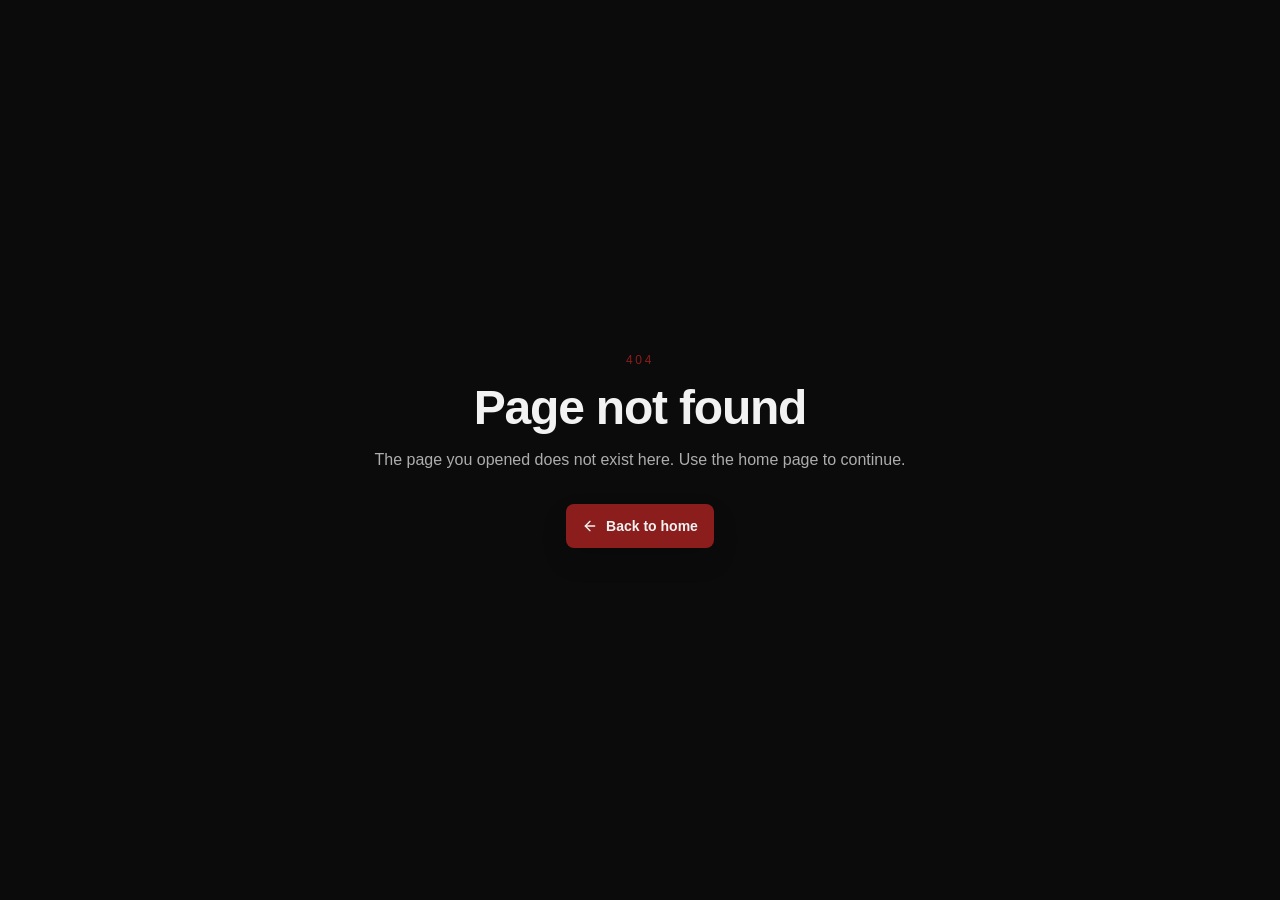
<file: index.html>
<!doctype html>
<html lang="en">
  <head>
    <meta charset="UTF-8" />
    <meta name="viewport" content="width=device-width, initial-scale=1.0" />
    <title>YouTube Thumbnail Design Portfolio | Velimir Paleksi&#263;</title>
    <meta
      name="description"
      content="YouTube thumbnail design portfolio by Velimir Paleksi&#263;. Thumbnail concepts, redesigns, documentary thumbnails, gaming thumbnails, and creator visuals."
    />
    <meta name="author" content="Velimir Paleksi&#263;" />
    <meta name="creator" content="Velimir Paleksi&#263;" />
    <meta name="publisher" content="Velimir Paleksi&#263;" />
    <meta name="referrer" content="strict-origin-when-cross-origin" />
    <meta name="robots" content="index,follow,max-image-preview:large" />
    <meta name="googlebot" content="index,follow,max-image-preview:large" />
    <link rel="canonical" href="https://thumbnails.velimirpaleksic.com/" />
    <meta name="theme-color" content="#0B0B0B" />
    <meta name="color-scheme" content="dark" />

    <meta property="og:title" content="YouTube Thumbnail Design Portfolio | Velimir Paleksi&#263;" />
    <meta
      property="og:description"
      content="YouTube thumbnail design portfolio by Velimir Paleksi&#263;. Thumbnail concepts, redesigns, documentary thumbnails, gaming thumbnails, and creator visuals."
    />
    <meta property="og:type" content="website" />
    <meta property="og:url" content="https://thumbnails.velimirpaleksic.com/" />
    <meta property="og:site_name" content="Velimir Paleksi&#263; Thumbnail Design" />
    <meta property="og:locale" content="en_US" />
    <meta property="og:image" content="https://thumbnails.velimirpaleksic.com/og-image.png" />
    <meta property="og:image:secure_url" content="https://thumbnails.velimirpaleksic.com/og-image.png" />
    <meta property="og:image:type" content="image/png" />
    <meta property="og:image:width" content="1200" />
    <meta property="og:image:height" content="630" />
    <meta property="og:image:alt" content="YouTube thumbnail design portfolio preview by Velimir Paleksi&#263;" />

    <meta name="twitter:card" content="summary_large_image" />
    <meta name="twitter:title" content="YouTube Thumbnail Design Portfolio | Velimir Paleksi&#263;" />
    <meta
      name="twitter:description"
      content="YouTube thumbnail design portfolio by Velimir Paleksi&#263;. Thumbnail concepts, redesigns, documentary thumbnails, gaming thumbnails, and creator visuals."
    />
    <link rel="me" href="https://velimirpaleksic.com/" />
    <link rel="me" href="https://github.com/velimirpaleksic" />
    <link rel="me" href="https://www.instagram.com/velimirpaleksic/" />
    <link rel="me" href="https://instagram.com/paleksic_thumbs" />
    <link rel="me" href="https://x.com/VelimirPaleksic" />
    <meta name="twitter:site" content="@velimirpaleksic" />
    <meta name="twitter:creator" content="@velimirpaleksic" />
    <meta name="twitter:image" content="https://thumbnails.velimirpaleksic.com/og-image.png" />
    <meta name="twitter:image:alt" content="YouTube thumbnail design portfolio preview by Velimir Paleksi&#263;" />

    <script type="application/ld+json">
      {
        "@context": "https://schema.org",
        "@graph": [
          {
            "@type": "WebSite",
            "@id": "https://thumbnails.velimirpaleksic.com/#website",
            "url": "https://thumbnails.velimirpaleksic.com/",
            "name": "Velimir Paleksić Thumbnail Design",
            "alternateName": ["Velimir Paleksic Thumbnail Design", "Paleksić Thumbnail Design"],
            "description": "YouTube thumbnail design portfolio by Velimir Paleksić. Thumbnail concepts, redesigns, documentary thumbnails, gaming thumbnails, and creator visuals.",
            "inLanguage": "en",
            "publisher": { "@id": "https://velimirpaleksic.com/#person" }
          },
          {
            "@type": "CollectionPage",
            "@id": "https://thumbnails.velimirpaleksic.com/#page",
            "url": "https://thumbnails.velimirpaleksic.com/",
            "name": "YouTube Thumbnail Design Portfolio | Velimir Paleksić",
            "description": "YouTube thumbnail design portfolio by Velimir Paleksić. Thumbnail concepts, redesigns, documentary thumbnails, gaming thumbnails, and creator visuals.",
            "isPartOf": { "@id": "https://thumbnails.velimirpaleksic.com/#website" },
            "about": { "@id": "https://thumbnails.velimirpaleksic.com/#service" },
            "primaryImageOfPage": { "@id": "https://thumbnails.velimirpaleksic.com/#primaryimage" }
          },
          {
            "@type": "ImageObject",
            "@id": "https://thumbnails.velimirpaleksic.com/#primaryimage",
            "url": "https://thumbnails.velimirpaleksic.com/og-image.png",
            "contentUrl": "https://thumbnails.velimirpaleksic.com/og-image.png",
            "caption": "YouTube thumbnail design portfolio preview by Velimir Paleksić"
          },
          {
            "@type": "Person",
            "@id": "https://velimirpaleksic.com/#person",
            "name": "Velimir Paleksić",
            "alternateName": ["Velimir Paleksic", "Paleksić", "Paleksic", "VP"],
            "givenName": "Velimir",
            "familyName": "Paleksić",
            "description": "Velimir Paleksić is a thumbnail designer, graphic designer, and web developer.",
            "url": "https://velimirpaleksic.com/",
            "email": "contact@velimirpaleksic.com",
            "knowsAbout": [
              "YouTube thumbnail design",
              "thumbnail redesigns",
              "documentary thumbnails",
              "gaming thumbnails",
              "creator visuals"
            ],
            "sameAs": [
              "https://github.com/velimirpaleksic",
              "https://ytjobs.co/talent/profile/516586",
              "https://www.instagram.com/velimirpaleksic/",
              "https://instagram.com/paleksic_thumbs",
              "https://x.com/VelimirPaleksic",
              "https://design.velimirpaleksic.com/",
              "https://thumbnails.velimirpaleksic.com/",
              "https://dev.velimirpaleksic.com/"
            ],
            "mainEntityOfPage": { "@id": "https://velimirpaleksic.com/#profile" }
          },
          {
            "@type": "ProfessionalService",
            "@id": "https://thumbnails.velimirpaleksic.com/#service",
            "name": "YouTube thumbnail design by Velimir Paleksić",
            "url": "https://thumbnails.velimirpaleksic.com/",
            "description": "Thumbnail concepts and redesigns for creators who need stronger contrast, clearer ideas, and better scroll recognition.",
            "provider": { "@id": "https://velimirpaleksic.com/#person" },
            "areaServed": "Worldwide",
            "serviceType": [
              "YouTube thumbnail design",
              "Thumbnail redesigns",
              "Documentary thumbnails",
              "Gaming thumbnails",
              "Creator visuals"
            ]
          }
        ]
      }
    </script>

    <link rel="apple-touch-icon" href="/apple-touch-icon.png" />
    <link rel="manifest" href="/site.webmanifest" />
    <link rel="icon" type="image/x-icon" href="/favicon.ico?v=vp-network" />
    <script type="module" crossorigin src="/assets/index-C-G33NVd.js"></script>
    <link rel="stylesheet" crossorigin href="/assets/index-CF12Humx.css">
  </head>

  <body>
    <noscript>
      <main>
        <h1>Velimir Paleksi&#263; Thumbnail Design</h1>
        <p>YouTube thumbnail concepts, redesigns, documentary thumbnails, gaming thumbnails, and creator visuals by Velimir Paleksi&#263;.</p>
        <nav aria-label="Velimir Paleksi&#263; portfolio hubs">
          <a href="https://velimirpaleksic.com/">Main portfolio</a>
          <a href="https://design.velimirpaleksic.com/">Graphic design portfolio</a>
          <a href="https://dev.velimirpaleksic.com/">Website design portfolio</a>
        </nav>
      </main>
    </noscript>
    <div id="root"></div>
  </body>
</html>
</file>
<file: assets/index-CF12Humx.css>
*,:before,:after{--tw-border-spacing-x: 0;--tw-border-spacing-y: 0;--tw-translate-x: 0;--tw-translate-y: 0;--tw-rotate: 0;--tw-skew-x: 0;--tw-skew-y: 0;--tw-scale-x: 1;--tw-scale-y: 1;--tw-pan-x: ;--tw-pan-y: ;--tw-pinch-zoom: ;--tw-scroll-snap-strictness: proximity;--tw-gradient-from-position: ;--tw-gradient-via-position: ;--tw-gradient-to-position: ;--tw-ordinal: ;--tw-slashed-zero: ;--tw-numeric-figure: ;--tw-numeric-spacing: ;--tw-numeric-fraction: ;--tw-ring-inset: ;--tw-ring-offset-width: 0px;--tw-ring-offset-color: #fff;--tw-ring-color: rgb(59 130 246 / .5);--tw-ring-offset-shadow: 0 0 #0000;--tw-ring-shadow: 0 0 #0000;--tw-shadow: 0 0 #0000;--tw-shadow-colored: 0 0 #0000;--tw-blur: ;--tw-brightness: ;--tw-contrast: ;--tw-grayscale: ;--tw-hue-rotate: ;--tw-invert: ;--tw-saturate: ;--tw-sepia: ;--tw-drop-shadow: ;--tw-backdrop-blur: ;--tw-backdrop-brightness: ;--tw-backdrop-contrast: ;--tw-backdrop-grayscale: ;--tw-backdrop-hue-rotate: ;--tw-backdrop-invert: ;--tw-backdrop-opacity: ;--tw-backdrop-saturate: ;--tw-backdrop-sepia: ;--tw-contain-size: ;--tw-contain-layout: ;--tw-contain-paint: ;--tw-contain-style: }::backdrop{--tw-border-spacing-x: 0;--tw-border-spacing-y: 0;--tw-translate-x: 0;--tw-translate-y: 0;--tw-rotate: 0;--tw-skew-x: 0;--tw-skew-y: 0;--tw-scale-x: 1;--tw-scale-y: 1;--tw-pan-x: ;--tw-pan-y: ;--tw-pinch-zoom: ;--tw-scroll-snap-strictness: proximity;--tw-gradient-from-position: ;--tw-gradient-via-position: ;--tw-gradient-to-position: ;--tw-ordinal: ;--tw-slashed-zero: ;--tw-numeric-figure: ;--tw-numeric-spacing: ;--tw-numeric-fraction: ;--tw-ring-inset: ;--tw-ring-offset-width: 0px;--tw-ring-offset-color: #fff;--tw-ring-color: rgb(59 130 246 / .5);--tw-ring-offset-shadow: 0 0 #0000;--tw-ring-shadow: 0 0 #0000;--tw-shadow: 0 0 #0000;--tw-shadow-colored: 0 0 #0000;--tw-blur: ;--tw-brightness: ;--tw-contrast: ;--tw-grayscale: ;--tw-hue-rotate: ;--tw-invert: ;--tw-saturate: ;--tw-sepia: ;--tw-drop-shadow: ;--tw-backdrop-blur: ;--tw-backdrop-brightness: ;--tw-backdrop-contrast: ;--tw-backdrop-grayscale: ;--tw-backdrop-hue-rotate: ;--tw-backdrop-invert: ;--tw-backdrop-opacity: ;--tw-backdrop-saturate: ;--tw-backdrop-sepia: ;--tw-contain-size: ;--tw-contain-layout: ;--tw-contain-paint: ;--tw-contain-style: }*,:before,:after{box-sizing:border-box;border-width:0;border-style:solid;border-color:#e5e7eb}:before,:after{--tw-content: ""}html,:host{line-height:1.5;-webkit-text-size-adjust:100%;-moz-tab-size:4;-o-tab-size:4;tab-size:4;font-family:Inter,sans-serif;font-feature-settings:normal;font-variation-settings:normal;-webkit-tap-highlight-color:transparent}body{margin:0;line-height:inherit}hr{height:0;color:inherit;border-top-width:1px}abbr:where([title]){-webkit-text-decoration:underline dotted;text-decoration:underline dotted}h1,h2,h3,h4,h5,h6{font-size:inherit;font-weight:inherit}a{color:inherit;text-decoration:inherit}b,strong{font-weight:bolder}code,kbd,samp,pre{font-family:ui-monospace,SFMono-Regular,Menlo,Monaco,Consolas,Liberation Mono,Courier New,monospace;font-feature-settings:normal;font-variation-settings:normal;font-size:1em}small{font-size:80%}sub,sup{font-size:75%;line-height:0;position:relative;vertical-align:baseline}sub{bottom:-.25em}sup{top:-.5em}table{text-indent:0;border-color:inherit;border-collapse:collapse}button,input,optgroup,select,textarea{font-family:inherit;font-feature-settings:inherit;font-variation-settings:inherit;font-size:100%;font-weight:inherit;line-height:inherit;letter-spacing:inherit;color:inherit;margin:0;padding:0}button,select{text-transform:none}button,input:where([type=button]),input:where([type=reset]),input:where([type=submit]){-webkit-appearance:button;background-color:transparent;background-image:none}:-moz-focusring{outline:auto}:-moz-ui-invalid{box-shadow:none}progress{vertical-align:baseline}::-webkit-inner-spin-button,::-webkit-outer-spin-button{height:auto}[type=search]{-webkit-appearance:textfield;outline-offset:-2px}::-webkit-search-decoration{-webkit-appearance:none}::-webkit-file-upload-button{-webkit-appearance:button;font:inherit}summary{display:list-item}blockquote,dl,dd,h1,h2,h3,h4,h5,h6,hr,figure,p,pre{margin:0}fieldset{margin:0;padding:0}legend{padding:0}ol,ul,menu{list-style:none;margin:0;padding:0}dialog{padding:0}textarea{resize:vertical}input::-moz-placeholder,textarea::-moz-placeholder{opacity:1;color:#9ca3af}input::placeholder,textarea::placeholder{opacity:1;color:#9ca3af}button,[role=button]{cursor:pointer}:disabled{cursor:default}img,svg,video,canvas,audio,iframe,embed,object{display:block;vertical-align:middle}img,video{max-width:100%;height:auto}[hidden]:where(:not([hidden=until-found])){display:none}:root{--background: 0 0% 4.3%;--foreground: 0 0% 94.9%;--card: 0 0% 6.6%;--card-foreground: 0 0% 94.9%;--popover: 0 0% 6.6%;--popover-foreground: 0 0% 94.9%;--primary: 0 0% 94.9%;--primary-foreground: 0 0% 4.3%;--secondary: 0 0% 9.2%;--secondary-foreground: 0 0% 94.9%;--muted: 0 0% 12.6%;--muted-foreground: 0 0% 68%;--accent: 0 65% 33%;--accent-foreground: 0 0% 94.9%;--published: 150 65% 33%;--published-foreground: 150 72% 88%;--destructive: 0 84.2% 60.2%;--destructive-foreground: 0 0% 94.9%;--border: 0 0% 16.2%;--input: 0 0% 12.6%;--ring: 0 65% 33%;--radius: 1rem;--sidebar-background: 0 0% 4.3%;--sidebar-foreground: 0 0% 94.9%;--sidebar-primary: 0 65% 33%;--sidebar-primary-foreground: 0 0% 94.9%;--sidebar-accent: 0 0% 9.2%;--sidebar-accent-foreground: 0 0% 94.9%;--sidebar-border: 0 0% 16.2%;--sidebar-ring: 0 65% 33%;--ease-refined: ease-in-out;--ease-crisp: ease-in-out;--motion-micro: .2s;--motion-surface: .3s;--motion-media: .3s;--motion-panel: .32s}html{scroll-behavior:auto}section[id]{scroll-margin-top:5.5rem}*{border-color:hsl(var(--border))}body{background-color:hsl(var(--background));font-family:Inter,sans-serif;color:hsl(var(--foreground));-webkit-font-smoothing:antialiased;-moz-osx-font-smoothing:grayscale;text-wrap:pretty}h1,h2,h3,h4,h5,h6{font-family:Space Grotesk,sans-serif;text-wrap:balance}::-moz-selection{background:hsl(var(--accent) / .35);color:hsl(var(--foreground))}::selection{background:hsl(var(--accent) / .35);color:hsl(var(--foreground))}.container{width:100%;margin-right:auto;margin-left:auto;padding-right:1rem;padding-left:1rem}@media(min-width:1200px){.container{max-width:1200px}}.section-shell{padding-top:3rem;padding-bottom:3rem}@media(min-width:640px){.section-shell{padding-top:4rem;padding-bottom:4rem}}@media(min-width:1024px){.section-shell{padding-top:5rem;padding-bottom:5rem}}@media(min-width:1280px){.section-shell{padding-top:6rem;padding-bottom:6rem}}.section-shell-end{padding-top:2.5rem;padding-bottom:2rem}@media(min-width:640px){.section-shell-end{padding-top:3rem;padding-bottom:2.5rem}}@media(min-width:1024px){.section-shell-end{padding-top:3.5rem;padding-bottom:3rem}}.surface-card{border-radius:1.45rem;border-width:1px;border-color:#f2f2f214;background-color:#111;box-shadow:0 18px 45px #00000038}.surface-card-strong{border-radius:1.6rem;border-width:1px;border-color:#981b1e3d;background-color:#111;box-shadow:0 20px 48px #0000003d,inset 0 0 0 1px #981b1e0d}.premium-hover:hover .icon-box,.premium-hover:hover .icon-box-lg,.premium-hover:hover .icon-box-signal,.premium-hover:focus-within .icon-box,.premium-hover:focus-within .icon-box-lg,.premium-hover:focus-within .icon-box-signal{border-color:hsl(var(--accent) / .32);background-color:hsl(var(--secondary) / .8);color:hsl(var(--foreground));box-shadow:0 12px 24px #00000029}.media-zoom{transition-property:opacity;transition-duration:.3s;transition-timing-function:var(--ease-refined)}.premium-hover:hover .media-zoom,.premium-hover:focus-within .media-zoom{opacity:.96}.group:hover .link-arrow,.premium-hover:hover .link-arrow,.premium-hover:focus-within .link-arrow{color:hsl(var(--accent));opacity:1}.btn-primary{display:inline-flex;min-height:3rem;align-items:center;justify-content:center;gap:.5rem;border-radius:.75rem;background-color:hsl(var(--accent));padding:.75rem 1.25rem;text-align:center;font-size:.875rem;line-height:1.25rem;font-weight:500;color:hsl(var(--accent-foreground));transition-property:background-color,color,border-color,box-shadow;transition-duration:.3s;transition-timing-function:var(--ease-refined);box-shadow:0 12px 26px #00000024}.btn-primary:hover,.btn-primary:focus-visible{background-color:hsl(var(--accent) / .94);box-shadow:0 15px 30px #0000002e}.btn-secondary{display:inline-flex;min-height:3rem;align-items:center;justify-content:center;gap:.5rem;border-radius:.75rem;border-width:1px;padding:.75rem 1.25rem;text-align:center;font-size:.875rem;line-height:1.25rem;font-weight:500;border-color:#f2f2f21a;background-color:#f2f2f20a;color:#f2f2f2;transition-property:background-color,color,border-color,box-shadow;transition-duration:.3s;transition-timing-function:var(--ease-refined)}.btn-secondary:hover,.btn-secondary:focus-visible{border-color:#f2f2f22e;background-color:#f2f2f212;color:#f2f2f2;box-shadow:0 12px 24px #00000024}.btn-support{display:inline-flex;min-height:2.75rem;align-items:center;justify-content:center;gap:.5rem;border-radius:.75rem;border-width:1px;border-color:hsl(var(--border));padding:.625rem 1rem;text-align:center;font-size:.875rem;line-height:1.25rem;font-weight:500;color:hsl(var(--foreground) / .76);background-color:hsl(var(--secondary) / .68);transition-property:background-color,color,border-color,box-shadow;transition-duration:var(--motion-micro);transition-timing-function:var(--ease-crisp)}.btn-support:hover,.btn-support:focus-visible{border-color:hsl(var(--accent) / .24);color:hsl(var(--foreground) / .92);background-color:hsl(var(--secondary) / .82);box-shadow:0 10px 22px #00000024}.inline-link-subtle{font-size:.875rem;line-height:1.25rem;font-weight:500;color:hsl(var(--foreground) / .76);transition-property:color,opacity;transition-duration:var(--motion-micro);transition-timing-function:var(--ease-crisp)}.inline-link-subtle:hover,.inline-link-subtle:focus-visible{color:hsl(var(--accent))}.active-inline-link{color:hsl(var(--accent))}.menu-link{border-radius:calc(var(--radius) - 2px);font-size:.875rem;line-height:1.25rem;font-weight:500;color:hsl(var(--foreground) / .8);transition-property:background-color,color,border-color,box-shadow;transition-duration:var(--motion-micro);transition-timing-function:var(--ease-crisp)}.menu-link:hover,.menu-link:focus-visible{background-color:hsl(var(--secondary));color:hsl(var(--accent))}.active-menu-link{background-color:hsl(var(--secondary));color:hsl(var(--accent));box-shadow:inset 0 0 0 1px hsl(var(--accent) / .18)}.section-heading-shell{margin-left:auto;margin-right:auto;margin-bottom:1.75rem;max-width:40rem;text-align:center}@media(min-width:640px){.section-heading-shell{margin-bottom:2.25rem}}@media(min-width:1024px){.section-heading-shell{margin-bottom:2.75rem}}.section-heading-shell-left{margin-bottom:1.75rem;max-width:40rem;text-align:left}@media(min-width:640px){.section-heading-shell-left{margin-bottom:2.25rem}}@media(min-width:1024px){.section-heading-shell-left{margin-bottom:2.75rem}}.section-heading-line{height:1px;width:3rem}@media(min-width:640px){.section-heading-line{width:3.5rem}}.section-heading-line{background-color:hsl(var(--accent) / .7)}.section-heading-line+.eyebrow{margin-top:.75rem}.section-heading-line+.section-title,.eyebrow+.section-title{margin-top:.75rem}.section-heading-shell+.portfolio-notice,.section-heading-shell-left+.portfolio-notice{margin-top:-.5rem}@media(min-width:640px){.section-heading-shell+.portfolio-notice,.section-heading-shell-left+.portfolio-notice{margin-top:-.75rem}}.section-heading-copy{font-size:.95rem}@media(min-width:640px){.section-heading-copy{font-size:1rem;line-height:1.5rem}}.section-heading-copy{color:hsl(var(--foreground) / .76);line-height:1.62;max-width:40rem;margin-top:.625rem}.section-heading-copy-center{margin-left:auto;margin-right:auto}.context-pill{display:inline-flex;min-height:2.5rem;align-items:center;justify-content:center;border-radius:9999px;border-width:1px;border-color:hsl(var(--border));padding:.5rem 1rem;font-size:.75rem;line-height:1rem;font-weight:500}@media(min-width:640px){.context-pill{font-size:.875rem;line-height:1.25rem}}.context-pill{color:hsl(var(--foreground) / .8);background-color:hsl(var(--secondary) / .74);transition-property:background-color,color,border-color,box-shadow;transition-duration:var(--motion-micro);transition-timing-function:var(--ease-crisp)}.context-pill:hover,.context-pill:focus-visible{border-color:hsl(var(--accent) / .18);color:hsl(var(--foreground) / .92);background-color:hsl(var(--secondary) / .86)}.mobile-menu-panel{overflow:hidden;max-height:0;opacity:0;pointer-events:none;transition-property:max-height,opacity,visibility;transition-duration:var(--motion-panel);transition-timing-function:var(--ease-refined);visibility:hidden;will-change:max-height,opacity}.mobile-menu-panel.is-open{max-height:34rem;opacity:1;pointer-events:auto;visibility:visible}.mobile-menu-panel-inner{border-top:1px solid hsl(var(--border));background-color:hsl(var(--background));box-shadow:0 18px 38px #00000038}.icon-button-shell{display:inline-flex;align-items:center;justify-content:center;border-radius:.75rem;border-width:1px;border-color:hsl(var(--border));background-color:hsl(var(--card));transition-property:background-color,color,border-color,box-shadow;transition-duration:var(--motion-micro);transition-timing-function:var(--ease-crisp)}.icon-button-shell:hover,.icon-button-shell:focus-visible{border-color:hsl(var(--accent) / .24);background-color:hsl(var(--secondary) / .78);box-shadow:0 10px 22px #00000024}a,button,[role=button]{transition-property:background-color,color,border-color,box-shadow,opacity;transition-duration:var(--motion-micro);transition-timing-function:var(--ease-crisp)}.surface-panel,.surface-card,.surface-card-muted,.surface-card-strong,.icon-box,.icon-box-lg,.icon-box-signal{transition-property:background-color,color,border-color,box-shadow,opacity;transition-duration:.3s;transition-timing-function:var(--ease-refined)}img{transition-property:opacity;transition-duration:.3s;transition-timing-function:var(--ease-refined)}:where(a,button,[role=button]):focus-visible{outline:none;box-shadow:0 0 0 2px hsl(var(--background)),0 0 0 3px hsl(var(--foreground) / .14),0 0 0 5px hsl(var(--accent) / .5)}.hero-shell{position:relative;overflow:hidden;padding-bottom:3.5rem;padding-top:5.25rem}@media(min-width:640px){.hero-shell{padding-bottom:5rem;padding-top:6.25rem}}@media(min-width:1024px){.hero-shell{padding-bottom:6rem;padding-top:6.75rem}}.hero-grid{display:grid;gap:2rem}@media(min-width:1024px){.hero-grid{grid-template-columns:1.2fr .8fr;align-items:center;gap:3rem}}@media(min-width:1280px){.hero-grid{gap:3.5rem}}.hero-media-wrap{order:1;margin-left:auto;margin-right:auto;display:flex;width:100%;max-width:13.5rem;justify-content:center}@media(min-width:640px){.hero-media-wrap{max-width:16rem}}@media(min-width:1024px){.hero-media-wrap{order:2;justify-content:flex-end}}@media(min-width:1280px){.hero-media-wrap{max-width:18.5rem}}.hero-pill-row{margin-left:auto;margin-right:auto;margin-top:1.75rem;display:flex;max-width:48rem;flex-wrap:wrap;justify-content:center;gap:.625rem}@media(min-width:1024px){.hero-pill-row{margin-left:0;margin-right:0;justify-content:flex-start}}.hero-cta-stack{margin-left:auto;margin-right:auto;margin-top:2rem;display:flex;max-width:28rem;flex-direction:column;gap:.75rem}@media(min-width:640px){.hero-cta-stack{max-width:none;flex-direction:row;flex-wrap:wrap}}@media(min-width:1024px){.hero-cta-stack{margin-left:0;margin-right:0}}.creator-avatar-strip-section{padding-bottom:2.5rem}@media(min-width:640px){.creator-avatar-strip-section{padding-bottom:3rem}}@media(min-width:1024px){.creator-avatar-strip-section{padding-bottom:4rem}}.creator-avatar-strip{display:flex;flex-wrap:wrap;align-items:center;justify-content:center;row-gap:.75rem;border-top-width:1px;border-bottom-width:1px;border-color:hsl(var(--border) / .9);padding-top:1.25rem;padding-bottom:1.25rem}@media(min-width:640px){.creator-avatar-strip{padding-top:1.5rem;padding-bottom:1.5rem}}.creator-avatar-strip-note{margin-left:auto;margin-right:auto;margin-top:.75rem;max-width:42rem;text-align:center;font-size:.75rem;line-height:1rem;font-weight:500;text-transform:uppercase;color:hsl(var(--foreground) / .5)}@media(min-width:640px){.creator-avatar-strip-note{font-size:.875rem;line-height:1.25rem}}.creator-avatar-strip-item{margin-left:-.5rem}.creator-avatar-strip-item:first-child{margin-left:0}.creator-avatar-strip-image{height:3.5rem;width:3.5rem;border-radius:9999px;border-width:2px;border-color:hsl(var(--background));-o-object-fit:cover;object-fit:cover}@media(min-width:640px){.creator-avatar-strip-image{height:4rem;width:4rem}}.creator-avatar-strip-image{background-color:hsl(var(--secondary));box-shadow:0 8px 18px #00000024}.eyebrow{font-size:11px;font-weight:500;text-transform:uppercase;letter-spacing:.2em}@media(min-width:640px){.eyebrow{font-size:.75rem;line-height:1rem}}.hero-title{max-width:56rem;font-size:2.45rem;font-weight:700;letter-spacing:-.025em}@media(min-width:640px){.hero-title{font-size:3rem;line-height:1}}@media(min-width:1024px){.hero-title{font-size:3.75rem;line-height:1}}@media(min-width:1280px){.hero-title{font-size:4.5rem;line-height:1}}.hero-title{line-height:.98}.section-title{font-size:1.85rem;font-weight:700;letter-spacing:-.025em}@media(min-width:640px){.section-title{font-size:1.875rem;line-height:2.25rem}}@media(min-width:1024px){.section-title{font-size:2.25rem;line-height:2.5rem}}.section-title{line-height:1.04}.card-title{font-size:1.02rem;font-weight:600;letter-spacing:-.025em;color:hsl(var(--foreground))}@media(min-width:640px){.card-title{font-size:1.125rem;line-height:1.75rem}}.card-title{line-height:1.18}.proof-panel{border-radius:1.55rem;border-width:1px;padding:1.25rem}@media(min-width:640px){.proof-panel{padding:1.5rem}}.proof-panel{border-color:hsl(var(--accent) / .18);background-color:hsl(var(--secondary) / .72);box-shadow:0 18px 42px #0000002e}.proof-panel-header{display:flex;flex-direction:column;gap:1rem}@media(min-width:640px){.proof-panel-header{flex-direction:row;align-items:center;justify-content:space-between}}.proof-panel-copy{min-width:0px;flex:1 1 0%}.proof-panel-title{font-size:1rem;line-height:1.5rem;font-weight:600;letter-spacing:-.025em;color:hsl(var(--foreground))}@media(min-width:640px){.proof-panel-title{font-size:1.125rem;line-height:1.75rem}}.proof-panel-title{line-height:1.18}.proof-panel-note{margin-top:.5rem;font-size:.875rem;line-height:1.25rem;color:hsl(var(--foreground) / .72);line-height:1.5}.proof-ctr-eyebrow{font-size:11px;font-weight:500;text-transform:uppercase;letter-spacing:.2em;color:hsl(var(--accent))}@media(min-width:640px){.proof-ctr-eyebrow{font-size:.75rem;line-height:1rem}}.proof-ctr-title{margin-top:.75rem;font-size:1.5rem;line-height:2rem;font-weight:600;letter-spacing:-.025em;color:hsl(var(--foreground))}@media(min-width:640px){.proof-ctr-title{font-size:1.875rem;line-height:2.25rem}}.proof-ctr-title{line-height:1.08}.proof-card{transition-property:border-color,box-shadow,background-color,color;transition-duration:.3s;transition-timing-function:var(--ease-refined)}.proof-card:hover,.proof-card:focus-within{border-color:#981b1e73;background-color:#151515;box-shadow:0 20px 48px #00000042}.proof-card:hover .icon-box,.proof-card:hover .icon-box-lg,.proof-card:hover .icon-box-signal,.proof-card:focus-within .icon-box,.proof-card:focus-within .icon-box-lg,.proof-card:focus-within .icon-box-signal{border-color:hsl(var(--accent) / .32);background-color:hsl(var(--secondary) / .8);color:hsl(var(--foreground));box-shadow:0 12px 24px #00000029}.proof-card:hover .media-zoom,.proof-card:focus-within .media-zoom{opacity:.96}.proof-card:hover .link-arrow,.proof-card:focus-within .link-arrow{color:hsl(var(--accent));opacity:1}.proof-card{border-radius:1.5rem;border-width:1px}@media(hover:hover)and (pointer:fine){.proof-card{transition-property:background-color,color,border-color,box-shadow,opacity;transition-duration:.24s;transition-timing-function:ease-in-out}.proof-card:hover,.proof-card:focus-within{transform:none}.proof-card{transition-property:border-color,background-color,color,opacity,box-shadow;transition-duration:.24s;transition-timing-function:ease-in-out}}.proof-card:hover,.proof-card:focus-within{transform:none}.proof-card{border-color:hsl(var(--accent) / .14);background-color:hsl(var(--card) / .98);box-shadow:0 18px 42px #0000002e}.proof-card-header{display:flex;align-items:center;gap:1rem}.proof-avatar-shell{display:flex;height:3.5rem;width:3.5rem;flex-shrink:0;align-items:center;justify-content:center;border-radius:9999px;border-width:1px;border-color:hsl(var(--accent) / .14);background-color:hsl(var(--secondary) / .76);box-shadow:0 12px 26px #00000029}.proof-avatar{height:3.1rem;width:3.1rem;border-radius:9999px;-o-object-fit:cover;object-fit:cover}.proof-name{font-size:1.04rem;font-weight:600;letter-spacing:-.025em;color:hsl(var(--foreground))}@media(min-width:640px){.proof-name{font-size:1.125rem;line-height:1.75rem}}.proof-name{line-height:1.12}.proof-subs{margin-top:.25rem;font-size:.875rem;line-height:1.25rem;font-weight:500;color:hsl(var(--foreground) / .68)}.thumb-card{transition-property:border-color,box-shadow,background-color,color;transition-duration:.3s;transition-timing-function:var(--ease-refined)}.thumb-card:hover,.thumb-card:focus-within{border-color:#981b1e73;background-color:#151515;box-shadow:0 20px 48px #00000042}.thumb-card:hover .icon-box,.thumb-card:hover .icon-box-lg,.thumb-card:hover .icon-box-signal,.thumb-card:focus-within .icon-box,.thumb-card:focus-within .icon-box-lg,.thumb-card:focus-within .icon-box-signal{border-color:hsl(var(--accent) / .32);background-color:hsl(var(--secondary) / .8);color:hsl(var(--foreground));box-shadow:0 12px 24px #00000029}.thumb-card:hover .media-zoom,.thumb-card:focus-within .media-zoom{opacity:.96}.thumb-card:hover .link-arrow,.thumb-card:focus-within .link-arrow{color:hsl(var(--accent));opacity:1}.thumb-card{display:flex;height:100%;flex-direction:column;overflow:hidden;border-radius:1.55rem;border-width:1px}@media(hover:hover)and (pointer:fine){.thumb-card{transition-property:background-color,color,border-color,box-shadow,opacity;transition-duration:.24s;transition-timing-function:ease-in-out}.thumb-card:hover,.thumb-card:focus-within{transform:none}.thumb-card{transition-property:border-color,background-color,color,opacity,box-shadow;transition-duration:.24s;transition-timing-function:ease-in-out}}.thumb-card:hover,.thumb-card:focus-within{transform:none}.thumb-card{border-color:hsl(var(--accent) / .2);background-color:hsl(var(--card));box-shadow:0 20px 46px #00000038}.thumb-media{position:relative;aspect-ratio:16/10;overflow:hidden;background-color:hsl(var(--secondary))}@media(min-width:640px){.thumb-media{aspect-ratio:16 / 9}}.thumb-media-button{display:block;width:100%;cursor:zoom-in;border-width:0px;padding:0;text-align:left;background:transparent}.thumb-channel-row{display:flex;min-height:4.25rem;align-items:center;justify-content:space-between;gap:.75rem;border-top-width:1px;border-color:hsl(var(--border));padding:.875rem 1rem}@media(min-width:640px){.thumb-channel-row{padding-left:1.25rem;padding-right:1.25rem}}.thumb-channel-meta{display:flex;min-width:0px;align-items:center;gap:.75rem}.thumb-channel-copy{min-width:0px}.thumb-channel-name{min-width:0px;overflow:hidden;text-overflow:ellipsis;white-space:nowrap;font-size:.875rem;line-height:1.25rem;font-weight:500;color:hsl(var(--foreground) / .78)}.thumb-channel-count{margin-top:.125rem;display:block;overflow:hidden;text-overflow:ellipsis;white-space:nowrap;font-size:11px;font-weight:500;text-transform:uppercase;letter-spacing:.12em;color:hsl(var(--foreground) / .56)}.thumb-channel-note{margin-top:.125rem;display:block;overflow:hidden;text-overflow:ellipsis;white-space:nowrap;font-size:11px;font-weight:500;text-transform:uppercase;letter-spacing:.12em;color:hsl(var(--foreground) / .52)}.redesign-card{padding:0}.redesign-card .before-after-shell{height:100%}.before-after-shell{position:relative;width:100%;overflow:hidden;border-radius:1.55rem;background-color:hsl(var(--secondary))}.before-after-stage{position:relative;aspect-ratio:16 / 9;width:100%;cursor:ew-resize;overflow:hidden;outline:2px solid transparent;outline-offset:2px;touch-action:pan-y;overscroll-behavior:auto;-webkit-user-drag:none;-webkit-user-select:none;-moz-user-select:none;user-select:none;-webkit-touch-callout:none}.before-after-stage *,.before-after-stage img{-webkit-user-drag:none;-webkit-user-select:none;-moz-user-select:none;user-select:none;-webkit-touch-callout:none}.before-after-stage img{pointer-events:none}.before-after-stage:focus-visible{box-shadow:inset 0 0 0 2px hsl(var(--accent) / .72)}.before-after-image{height:100%;width:100%;-o-object-fit:cover;object-fit:cover}.before-after-after-layer{position:absolute;inset:0;z-index:10}.before-after-before{position:absolute;inset:0;z-index:20;transition:clip-path .16s var(--ease-refined);will-change:clip-path}.before-after-shell.is-dragging .before-after-stage{touch-action:pan-y}.before-after-shell.is-dragging .before-after-before{transition-duration:.03s;transition-timing-function:linear}.before-after-label{pointer-events:none;position:absolute;top:.75rem;z-index:10;border-radius:9999px;border-width:1px;padding:.25rem .625rem;font-size:10px;font-weight:600;text-transform:uppercase;letter-spacing:.14em}@media(min-width:640px){.before-after-label{top:1rem;font-size:11px}}.before-after-label{border-color:hsl(var(--foreground) / .16);background-color:#0b0b0b94;color:hsl(var(--foreground));text-shadow:0 1px 10px rgba(0,0,0,.42)}.before-after-label-left{left:.75rem}@media(min-width:640px){.before-after-label-left{left:1rem}}.before-after-label-right{right:.75rem}@media(min-width:640px){.before-after-label-right{right:1rem}}.before-after-divider{touch-action:none;cursor:ew-resize;position:absolute;bottom:0;top:0;z-index:30;display:flex;width:3rem;align-items:center;justify-content:center;background-color:transparent;transform:translate(-1.5rem);transition:left 90ms var(--ease-crisp);will-change:left}.before-after-divider:before{content:"";position:absolute;bottom:0;top:0;left:50%;width:2px;background-color:#0b0b0b;transform:translate(-50%)}.before-after-shell.is-dragging .before-after-divider{transition:none}.before-after-handle{touch-action:none;cursor:ew-resize;position:relative;display:flex;height:2.75rem;width:2.75rem;align-items:center;justify-content:center;border-radius:9999px;border-width:1px}@media(min-width:640px){.before-after-handle{height:3rem;width:3rem}}.before-after-handle{border-color:hsl(var(--accent) / .44);background-color:#0b0b0bf0;box-shadow:none}.before-after-handle:before,.before-after-handle:after{content:"";position:absolute;height:.875rem;width:1px;border-radius:9999px;background-color:hsl(var(--foreground) / .9)}.before-after-handle:before{transform:translate(-4px)}.before-after-handle:after{transform:translate(4px)}.contact-email-actions,.links-email-actions{display:grid;gap:.75rem}@media(min-width:640px){.contact-email-actions,.links-email-actions{grid-template-columns:repeat(2,minmax(0,1fr))}}@media(min-width:1024px){.contact-email-actions,.links-email-actions{display:flex;flex-wrap:wrap;justify-content:flex-end}}.copy-feedback{font-size:.75rem;line-height:1rem;color:hsl(var(--foreground) / .62)}.body-copy{font-size:.95rem}@media(min-width:640px){.body-copy{font-size:1rem;line-height:1.5rem}}.body-copy{color:hsl(var(--foreground) / .76);line-height:1.62}.meta-copy{font-size:.9rem}@media(min-width:640px){.meta-copy{font-size:.875rem;line-height:1.25rem}}.meta-copy{color:hsl(var(--foreground) / .72);line-height:1.5}.icon-box,.icon-box-lg,.icon-box-chip{display:flex;flex-shrink:0;align-items:center;justify-content:center;border-radius:1rem;border-width:1px;border-color:hsl(var(--border));background-color:hsl(var(--secondary) / .72);box-shadow:0 10px 24px #00000024}.icon-box{height:2.5rem;width:2.5rem}@media(min-width:640px){.icon-box{height:2.75rem;width:2.75rem}}.icon-box-lg{height:2.75rem;width:2.75rem}@media(min-width:640px){.icon-box-lg{height:3.15rem;width:3.15rem}}.icon-box-chip{height:1.15rem;width:1.15rem;border-radius:calc(var(--radius) - 2px);border-width:0px;background-color:transparent;--tw-shadow: 0 0 #0000;--tw-shadow-colored: 0 0 #0000;box-shadow:var(--tw-ring-offset-shadow, 0 0 #0000),var(--tw-ring-shadow, 0 0 #0000),var(--tw-shadow)}.icon-box-signal{border-color:#981b1e40;background-color:#981b1e24;color:#f2f2f2;box-shadow:0 10px 24px #00000024,inset 0 0 0 1px #981b1e0d}.brand-shell-neutral{border-color:hsl(var(--border));background-color:hsl(var(--secondary) / .72)}.brand-shell-signal{border-color:hsl(var(--accent) / .18);background-color:hsl(var(--secondary) / .78);box-shadow:inset 0 0 0 1px hsl(var(--accent) / .05)}.brand-shell-gold{border-color:#e2b84a47;background-color:#e2b84a1f;box-shadow:inset 0 0 0 1px #e2b84a14}.brand-icon-neutral{color:hsl(var(--foreground) / .88)}.brand-icon-muted{color:hsl(var(--foreground) / .72)}.brand-icon-signal{color:hsl(var(--accent))}.brand-icon-gold{color:#e2b84a}.brand-icon-scale-compact{transform:scale(.94);transform-origin:center}.brand-icon-scale-default{transform:scale(1);transform-origin:center}.brand-icon-scale-strong{transform:scale(1.04);transform-origin:center}.footer-shell{border-top-width:1px;border-color:hsl(var(--border));padding-top:2rem;padding-bottom:2rem}@media(min-width:640px){.footer-shell{padding-top:2.25rem;padding-bottom:2.25rem}}.footer-bottom{margin-top:1.5rem;display:flex;flex-direction:column;gap:1rem;border-top-width:1px;border-color:hsl(var(--border));padding-top:1.25rem;text-align:center}@media(min-width:640px){.footer-bottom{flex-direction:row;align-items:center;justify-content:space-between;text-align:left}}.lightbox-shell{position:fixed;inset:0;z-index:120;display:flex;align-items:center;justify-content:center;padding:1.5rem 1rem}@media(min-width:640px){.lightbox-shell{padding-left:1.5rem;padding-right:1.5rem}}.lightbox-shell{background-color:#000000e6}.lightbox-stage{position:relative;display:flex;max-height:100%;width:100%;max-width:96rem;align-items:center;justify-content:center}.lightbox-image{display:block;max-height:calc(100vh - 4rem);width:auto;max-width:100%;border-radius:1rem;border-width:1px;border-color:hsl(var(--border));-o-object-fit:contain;object-fit:contain;box-shadow:0 22px 60px #0000005c}.lightbox-close{position:absolute;right:1rem;top:1rem;z-index:121;display:inline-flex;min-height:2.75rem;align-items:center;justify-content:center;border-radius:.75rem;border-width:1px;border-color:#ffffff1a;padding:.5rem 1rem;font-size:.875rem;line-height:1.25rem;font-weight:500;--tw-text-opacity: 1;color:rgb(255 255 255 / var(--tw-text-opacity, 1))}@media(min-width:640px){.lightbox-close{right:1.5rem;top:1.5rem}}.lightbox-close{background-color:#000000b8;transition-property:background-color,color,border-color,box-shadow,opacity;transition-duration:var(--motion-micro);transition-timing-function:var(--ease-crisp)}.lightbox-close:hover,.lightbox-close:focus-visible{background-color:#0b0b0bf0;border-color:#ffffff38}.copy-limit-hero{max-width:34rem}@media(min-width:1024px){.copy-limit-hero{max-width:44rem}}.visible{visibility:visible}.static{position:static}.fixed{position:fixed}.absolute{position:absolute}.relative{position:relative}.left-0{left:0}.left-\[-9999px\]{left:-9999px}.right-0{right:0}.top-0{top:0}.top-auto{top:auto}.z-50{z-index:50}.mx-auto{margin-left:auto;margin-right:auto}.mb-2{margin-bottom:.5rem}.mb-5{margin-bottom:1.25rem}.ml-1{margin-left:.25rem}.ml-auto{margin-left:auto}.mt-0{margin-top:0}.mt-1{margin-top:.25rem}.mt-2{margin-top:.5rem}.mt-3{margin-top:.75rem}.mt-4{margin-top:1rem}.mt-5{margin-top:1.25rem}.mt-6{margin-top:1.5rem}.mt-7{margin-top:1.75rem}.mt-8{margin-top:2rem}.block{display:block}.flex{display:flex}.grid{display:grid}.hidden{display:none}.aspect-\[4\/3\]{aspect-ratio:4/3}.h-0{height:0px}.h-10{height:2.5rem}.h-12{height:3rem}.h-16{height:4rem}.h-9{height:2.25rem}.h-\[14px\]{height:14px}.h-full{height:100%}.h-px{height:1px}.min-h-10{min-height:2.5rem}.min-h-11{min-height:2.75rem}.min-h-12{min-height:3rem}.min-h-9{min-height:2.25rem}.min-h-\[72px\]{min-height:72px}.min-h-screen{min-height:100vh}.w-0{width:0px}.w-10{width:2.5rem}.w-12{width:3rem}.w-6{width:1.5rem}.w-9{width:2.25rem}.w-full{width:100%}.min-w-0{min-width:0px}.min-w-10{min-width:2.5rem}.max-w-3xl{max-width:48rem}.max-w-4xl{max-width:56rem}.max-w-5xl{max-width:64rem}.max-w-6xl{max-width:72rem}.max-w-\[44ch\]{max-width:44ch}.max-w-xl{max-width:36rem}.flex-1{flex:1 1 0%}.shrink-0{flex-shrink:0}@keyframes spin{to{transform:rotate(360deg)}}.animate-spin{animation:spin 1s linear infinite}.resize-y{resize:vertical}.resize{resize:both}.flex-col{flex-direction:column}.flex-wrap{flex-wrap:wrap}.items-start{align-items:flex-start}.items-center{align-items:center}.justify-center{justify-content:center}.justify-between{justify-content:space-between}.gap-1{gap:.25rem}.gap-2{gap:.5rem}.gap-3{gap:.75rem}.gap-4{gap:1rem}.gap-5{gap:1.25rem}.gap-7{gap:1.75rem}.space-y-1>:not([hidden])~:not([hidden]){--tw-space-y-reverse: 0;margin-top:calc(.25rem * calc(1 - var(--tw-space-y-reverse)));margin-bottom:calc(.25rem * var(--tw-space-y-reverse))}.space-y-4>:not([hidden])~:not([hidden]){--tw-space-y-reverse: 0;margin-top:calc(1rem * calc(1 - var(--tw-space-y-reverse)));margin-bottom:calc(1rem * var(--tw-space-y-reverse))}.overflow-hidden{overflow:hidden}.rounded-2xl{border-radius:1rem}.rounded-\[1\.2rem\]{border-radius:1.2rem}.rounded-\[1\.35rem\]{border-radius:1.35rem}.rounded-full{border-radius:9999px}.rounded-lg{border-radius:var(--radius)}.rounded-md{border-radius:calc(var(--radius) - 2px)}.rounded-xl{border-radius:.75rem}.border{border-width:1px}.border-b{border-bottom-width:1px}.border-t{border-top-width:1px}.border-t-0{border-top-width:0px}.border-accent\/20{border-color:hsl(var(--accent) / .2)}.border-border{border-color:hsl(var(--border))}.border-border\/70{border-color:hsl(var(--border) / .7)}.border-foreground\/10{border-color:hsl(var(--foreground) / .1)}.bg-accent\/70{background-color:hsl(var(--accent) / .7)}.bg-background{background-color:hsl(var(--background))}.bg-background\/65{background-color:hsl(var(--background) / .65)}.bg-card\/30{background-color:hsl(var(--card) / .3)}.bg-card\/50{background-color:hsl(var(--card) / .5)}.bg-card\/75{background-color:hsl(var(--card) / .75)}.bg-emerald-500\/10{background-color:#10b9811a}.bg-secondary\/55{background-color:hsl(var(--secondary) / .55)}.bg-secondary\/70{background-color:hsl(var(--secondary) / .7)}.fill-current{fill:currentColor}.object-contain{-o-object-fit:contain;object-fit:contain}.object-cover{-o-object-fit:cover;object-fit:cover}.p-3{padding:.75rem}.p-4{padding:1rem}.p-5{padding:1.25rem}.p-6{padding:1.5rem}.px-3{padding-left:.75rem;padding-right:.75rem}.px-4{padding-left:1rem;padding-right:1rem}.px-5{padding-left:1.25rem;padding-right:1.25rem}.py-1\.5{padding-top:.375rem;padding-bottom:.375rem}.py-16{padding-top:4rem;padding-bottom:4rem}.py-3{padding-top:.75rem;padding-bottom:.75rem}.py-4{padding-top:1rem;padding-bottom:1rem}.pb-4{padding-bottom:1rem}.pt-0{padding-top:0}.pt-2{padding-top:.5rem}.pt-5{padding-top:1.25rem}.text-center{text-align:center}.font-display{font-family:Space Grotesk,sans-serif}.text-4xl{font-size:2.25rem;line-height:2.5rem}.text-\[0\.78rem\]{font-size:.78rem}.text-base{font-size:1rem;line-height:1.5rem}.text-sm{font-size:.875rem;line-height:1.25rem}.text-xl{font-size:1.25rem;line-height:1.75rem}.text-xs{font-size:.75rem;line-height:1rem}.font-bold{font-weight:700}.font-medium{font-weight:500}.font-semibold{font-weight:600}.uppercase{text-transform:uppercase}.leading-5{line-height:1.25rem}.leading-6{line-height:1.5rem}.leading-7{line-height:1.75rem}.leading-snug{line-height:1.375}.tracking-\[0\.22em\]{letter-spacing:.22em}.tracking-tight{letter-spacing:-.025em}.text-\[\#f38020\]{--tw-text-opacity: 1;color:rgb(243 128 32 / var(--tw-text-opacity, 1))}.text-accent{color:hsl(var(--accent))}.text-emerald-100{--tw-text-opacity: 1;color:rgb(209 250 229 / var(--tw-text-opacity, 1))}.text-foreground{color:hsl(var(--foreground))}.text-foreground\/50{color:hsl(var(--foreground) / .5)}.text-foreground\/60{color:hsl(var(--foreground) / .6)}.text-foreground\/70{color:hsl(var(--foreground) / .7)}.text-foreground\/80{color:hsl(var(--foreground) / .8)}.shadow-\[0_10px_30px_rgba\(0\,0\,0\,0\.24\)\]{--tw-shadow: 0 10px 30px rgba(0,0,0,.24);--tw-shadow-colored: 0 10px 30px var(--tw-shadow-color);box-shadow:var(--tw-ring-offset-shadow, 0 0 #0000),var(--tw-ring-shadow, 0 0 #0000),var(--tw-shadow)}.outline-none{outline:2px solid transparent;outline-offset:2px}.filter{filter:var(--tw-blur) var(--tw-brightness) var(--tw-contrast) var(--tw-grayscale) var(--tw-hue-rotate) var(--tw-invert) var(--tw-saturate) var(--tw-sepia) var(--tw-drop-shadow)}.transition{transition-property:color,background-color,border-color,text-decoration-color,fill,stroke,opacity,box-shadow,transform,filter,backdrop-filter;transition-timing-function:cubic-bezier(.4,0,.2,1);transition-duration:.15s}.transition-colors{transition-property:color,background-color,border-color,text-decoration-color,fill,stroke;transition-timing-function:cubic-bezier(.4,0,.2,1);transition-duration:.15s}.duration-200{transition-duration:.2s}@keyframes enter{0%{opacity:var(--tw-enter-opacity, 1);transform:translate3d(var(--tw-enter-translate-x, 0),var(--tw-enter-translate-y, 0),0) scale3d(var(--tw-enter-scale, 1),var(--tw-enter-scale, 1),var(--tw-enter-scale, 1)) rotate(var(--tw-enter-rotate, 0))}}@keyframes exit{to{opacity:var(--tw-exit-opacity, 1);transform:translate3d(var(--tw-exit-translate-x, 0),var(--tw-exit-translate-y, 0),0) scale3d(var(--tw-exit-scale, 1),var(--tw-exit-scale, 1),var(--tw-exit-scale, 1)) rotate(var(--tw-exit-rotate, 0))}}.duration-200{animation-duration:.2s}.\[overflow-wrap\:anywhere\]{overflow-wrap:anywhere}.skip-link{position:absolute;width:1px;height:1px;padding:0;margin:-1px;overflow:hidden;clip:rect(0,0,0,0);white-space:nowrap;border-width:0;position:fixed;left:1rem;top:1rem;z-index:80;border-radius:9999px;border-width:1px;padding:.5rem 1rem;font-size:.75rem;line-height:1rem;font-weight:500;text-transform:uppercase;letter-spacing:.16em;border-color:hsl(var(--accent) / .32);background-color:hsl(var(--background));color:hsl(var(--foreground));box-shadow:0 14px 30px #00000038}.skip-link:focus,.skip-link:focus-visible{position:static;width:auto;height:auto;padding:0;margin:0;overflow:visible;clip:auto;white-space:normal}.case-copy{max-width:52ch;font-size:.875rem;line-height:1.75rem}@media(min-width:640px){.case-copy{font-size:.98rem}}.case-copy{color:hsl(var(--foreground) / .78)}.case-section-shell{border-radius:1.45rem;border-width:1px;padding:1.25rem}@media(min-width:640px){.case-section-shell{padding:1.5rem}}@media(min-width:1024px){.case-section-shell{padding:1.75rem}}.case-section-shell{border-color:hsl(var(--border));background-color:hsl(var(--secondary) / .68);box-shadow:0 14px 30px #00000024}.case-section-title{font-size:1.125rem;line-height:1.75rem;font-weight:600;letter-spacing:-.025em;color:hsl(var(--foreground))}@media(min-width:640px){.case-section-title{font-size:1.15rem}}.case-section-title{line-height:1.16}.case-kicker{font-size:11px;font-weight:500;text-transform:uppercase;letter-spacing:.18em;color:hsl(var(--accent))}.case-grid{display:grid;gap:1rem}@media(min-width:1024px){.case-grid{grid-template-columns:repeat(2,minmax(0,1fr));gap:1.25rem}}.case-meta-grid{display:grid;gap:1rem}@media(min-width:1024px){.case-meta-grid{grid-template-columns:.9fr 1.1fr}}@media(prefers-reduced-motion:reduce){html{scroll-behavior:auto}section[id]{scroll-margin-top:5.5rem}*,*:before,*:after{animation-duration:.01ms!important;animation-iteration-count:1!important;transition-duration:.01ms!important;scroll-behavior:auto!important}}.back-to-top{position:fixed;right:1rem;bottom:1rem;z-index:60;display:inline-flex;min-height:2.75rem;align-items:center;justify-content:center;gap:.45rem;border-radius:999px;border:1px solid hsl(var(--border));background-color:#0b0b0bdb;padding:.65rem .85rem;color:hsl(var(--foreground) / .88);box-shadow:0 16px 34px #00000047;opacity:0;pointer-events:none;transition:opacity var(--motion-surface) var(--ease-refined),border-color var(--motion-micro) var(--ease-crisp),color var(--motion-micro) var(--ease-crisp)}.back-to-top.is-visible{opacity:1;pointer-events:auto}.back-to-top:hover,.back-to-top:focus-visible{border-color:hsl(var(--accent) / .3);color:hsl(var(--foreground))}:is(.back-to-top:hover,.back-to-top:focus-visible) .safe-image{display:block;max-width:100%;background-color:#111;background-image:linear-gradient(110deg,#ffffff0a 18%,#ffffff29,#ffffff0a 54%);background-size:220% 100%;background-position:100% 0;transition:opacity .3s var(--ease-refined),filter .3s var(--ease-refined),background-color .3s var(--ease-refined)}.process-flow{display:grid;gap:.9rem;position:relative}@media(min-width:900px){.process-flow{grid-template-columns:repeat(3,minmax(0,1fr))}}.process-step-card{display:grid;grid-template-columns:auto minmax(0,1fr);gap:1rem;border:1px solid hsl(var(--border));border-radius:1.45rem;background-color:hsl(var(--secondary) / .58);padding:1.25rem;box-shadow:0 16px 34px #00000029}.process-step-marker{display:grid;gap:.75rem;justify-items:center;color:hsl(var(--accent))}.process-step-marker span{font-size:.72rem;font-weight:800;letter-spacing:.16em}.brief-panel{display:grid;gap:1rem;border:1px solid hsl(var(--accent) / .2);border-radius:1.6rem;background-color:hsl(var(--secondary) / .58);padding:1.25rem;box-shadow:0 18px 40px #0000002e}@media(min-width:900px){.brief-panel{grid-template-columns:minmax(0,.9fr) minmax(0,1.1fr);padding:1.75rem}}.brief-panel-main h3{margin-top:.75rem;color:hsl(var(--foreground));font-size:clamp(1.65rem,4vw,2.75rem);line-height:.98;letter-spacing:-.04em;font-weight:700}.brief-checklist{display:grid;gap:.75rem;margin:0;padding:0;list-style:none}.brief-checklist li{display:grid;grid-template-columns:auto minmax(0,1fr);gap:.85rem;align-items:start;border:1px solid hsl(var(--border));border-radius:1rem;background-color:hsl(var(--background) / .42);padding:.9rem}.brief-checklist span{color:hsl(var(--accent));font-size:.75rem;font-weight:700;letter-spacing:.12em}.brief-checklist p{color:hsl(var(--foreground) / .76);font-size:.92rem;line-height:1.55}.availability-profile-card{width:min(100%,17.5rem);margin-left:auto;margin-right:auto;border:1px solid rgb(242 242 242 / .1);border-radius:1.25rem;background-color:#111;padding:.9rem 1rem;text-align:center;box-shadow:0 16px 34px #0000002e}.availability-profile-name{color:#f2f2f2;font-size:.95rem;font-weight:650;letter-spacing:-.02em;line-height:1.2}.availability-pill{display:inline-flex;align-items:center;justify-content:center;gap:.45rem;margin-top:.65rem;border:1px solid rgba(152,27,30,.38);border-radius:999px;background-color:#981b1e1a;padding:.42rem .72rem;color:#f2f2f2;font-size:.75rem;font-weight:650;line-height:1}.availability-pill span{width:.5rem;height:.5rem;border-radius:999px;background-color:#981b1e;box-shadow:none!important;animation:none}@media(hover:hover)and (pointer:fine){.premium-hover,.contact-card,.interactive-card,.interactive-card-primary,.interactive-card-muted,.link-card,.link-card-primary,.proof-card,.thumb-card,.pricing-hostinger-card,.pricing-tier-card,.pricing-package-card,.stack-tech-card,.btn-primary,.btn-secondary,.btn-support{transition-property:background-color,color,border-color,box-shadow,opacity;transition-duration:.24s;transition-timing-function:ease-in-out}}@keyframes vp-soft-enter{0%{opacity:0;transform:translateY(8px)}to{opacity:1;transform:translateY(0)}}.hero-grid,.section-heading-shell,.section-heading-shell-left,.surface-card,.surface-card-strong,.contact-card,.proof-panel,.thumb-card,.pricing-hostinger-card,.pricing-tier-card,.pricing-package-card{animation:vp-soft-enter .42s ease-out both}@media(prefers-reduced-motion:reduce){.hero-grid,.section-heading-shell,.section-heading-shell-left,.surface-card,.surface-card-strong,.contact-card,.proof-panel,.thumb-card,.pricing-hostinger-card,.pricing-tier-card,.pricing-package-card{animation:none!important}}.hero-title{line-height:1.13!important}@keyframes availability-scale{0%,to{transform:scale(.82);box-shadow:none!important;opacity:.78}50%{transform:scale(1.38);box-shadow:none!important;opacity:1}}.availability-pill span{animation:availability-scale 1.35s ease-in-out infinite!important;transform-origin:center}@keyframes vp-fade-in{0%{opacity:0}to{opacity:1}}.hero-grid,.section-heading-shell,.section-heading-shell-left,.surface-card,.surface-card-strong,.contact-card,.proof-panel,.thumb-card,.pricing-hostinger-card,.pricing-tier-card,.pricing-package-card,.stack-category-card,.stack-tech-card,.process-number-card{animation:vp-fade-in .36s ease-out both!important}@media(hover:hover)and (pointer:fine){.premium-hover:hover,.premium-hover:focus-within,.surface-card:hover,.surface-card:focus-within,.surface-card-strong:hover,.surface-card-strong:focus-within,.proof-card:hover,.proof-card:focus-within,.thumb-card:hover,.thumb-card:focus-within,.pricing-hostinger-card:hover,.pricing-hostinger-card:focus-within,.pricing-tier-card:hover,.pricing-tier-card:focus-within,.pricing-package-card:hover,.pricing-package-card:focus-within,.stack-category-card:hover,.stack-category-card:focus-within,.stack-tech-card:hover,.stack-tech-card:focus-within,.process-number-card:hover,.process-number-card:focus-within{transform:none!important}}@media(prefers-reduced-motion:reduce){.hero-grid,.section-heading-shell,.section-heading-shell-left,.surface-card,.surface-card-strong,.contact-card,.proof-panel,.thumb-card,.pricing-hostinger-card,.pricing-tier-card,.pricing-package-card,.stack-category-card,.stack-tech-card,.process-number-card,.availability-pill span{animation:none!important}}.hero-title{line-height:1.2!important}.availability-pill>span{position:relative!important;display:inline-flex!important;width:.56rem!important;height:.56rem!important;flex:0 0 auto!important;border-radius:9999px!important;background-color:#981b1e!important;box-shadow:none!important;animation:none!important}.before-after-divider,.before-after-handle{cursor:ew-resize!important;touch-action:none}@keyframes vp-fade-up{0%{opacity:0;transform:translateY(10px)}to{opacity:1;transform:translateY(0)}}.hero-title{line-height:1.16!important;overflow-wrap:normal}.hero-grid,.section-heading-shell,.section-heading-shell-left,.surface-card,.surface-card-strong,.contact-card,.proof-panel,.proof-card,.thumb-card,.pricing-hostinger-card,.pricing-tier-card,.pricing-package-card,.stack-category-card,.stack-tech-card,.process-number-card,.template-preview{animation:vp-fade-up .42s ease-out both!important}.pricing-hostinger-card{display:flex;min-height:100%;flex-direction:column}.template-preview{max-height:22rem;overflow:auto;scrollbar-width:thin}.availability-pill{isolation:isolate}.availability-pill>span{position:relative!important;display:inline-flex!important;width:.56rem!important;height:.56rem!important;flex:0 0 auto!important;border-radius:9999px!important;background-color:#981b1e!important;box-shadow:none!important;animation:none!important;z-index:0}.availability-pill>span:after{content:"";position:absolute;inset:-.38rem;border-radius:inherit;background-color:#981b1e2e;z-index:-1;animation:availability-halo-scale 1.45s ease-in-out infinite}@keyframes availability-halo-scale{0%,to{transform:scale(.75);opacity:.45}50%{transform:scale(1.45);opacity:1}}.before-after-stage{cursor:default!important;-webkit-user-select:none;-moz-user-select:none;user-select:none;touch-action:pan-y}.before-after-stage img,.before-after-image{pointer-events:none;-webkit-user-select:none;-moz-user-select:none;user-select:none;-webkit-user-drag:none}.before-after-divider,.before-after-handle{pointer-events:auto;cursor:ew-resize!important;touch-action:none}.proof-quote-block{position:relative;display:grid;grid-template-columns:auto minmax(0,1fr) auto;gap:.75rem}.proof-quote-mark{color:#981b1eb8;font-family:var(--font-display, ui-serif),Georgia,serif;font-size:clamp(2.5rem,6vw,3.5rem);line-height:.9}.proof-quote-mark-close{align-self:end}.proof-quote-text{padding-top:.35rem;color:#f2f2f2c7;font-size:.9rem;line-height:1.75}@media(max-width:640px){.proof-quote-block{display:block;padding:.75rem .25rem .25rem}.proof-quote-mark{position:absolute;font-size:3.1rem;opacity:.58;pointer-events:none}.proof-quote-mark-open{left:0;top:-.15rem}.proof-quote-mark-close{right:0;bottom:-.75rem}.proof-quote-text{padding:1.15rem .75rem 1.25rem}}@media(hover:hover)and (pointer:fine){.surface-card:hover,.surface-card:focus-within,.surface-card-strong:hover,.surface-card-strong:focus-within,.proof-card:hover,.proof-card:focus-within,.thumb-card:hover,.thumb-card:focus-within,.pricing-hostinger-card:hover,.pricing-hostinger-card:focus-within,.pricing-tier-card:hover,.pricing-tier-card:focus-within,.pricing-package-card:hover,.pricing-package-card:focus-within,.stack-category-card:hover,.stack-category-card:focus-within,.stack-tech-card:hover,.stack-tech-card:focus-within,.process-number-card:hover,.process-number-card:focus-within,article.interactive-card:hover,article.interactive-card:focus-within,article.interactive-card-primary:hover,article.interactive-card-primary:focus-within,article.interactive-card-muted:hover,article.interactive-card-muted:focus-within{transform:none!important}a.contact-card,a.interactive-card,a.interactive-card-primary,a.interactive-card-muted,a.link-card,a.link-card-primary,.btn-primary,.btn-secondary,.btn-support,.thumb-media-button,button[aria-pressed]{transition-property:border-color,background-color,color,opacity,box-shadow;transition-duration:.24s;transition-timing-function:ease-in-out}}@media(prefers-reduced-motion:reduce){.hero-grid,.section-heading-shell,.section-heading-shell-left,.surface-card,.surface-card-strong,.contact-card,.proof-panel,.proof-card,.thumb-card,.pricing-hostinger-card,.pricing-tier-card,.pricing-package-card,.stack-category-card,.stack-tech-card,.process-number-card,.template-preview{animation:none!important}.availability-pill>span:after{animation:none!important}}.pricing-hostinger-label{color:#981b1ef2;font-size:.72rem;font-weight:700;letter-spacing:.18em;line-height:1.2;text-transform:uppercase}.pricing-hostinger-title{margin-top:.55rem;color:#f2f2f2;font-size:clamp(1.25rem,2vw,1.55rem);font-weight:800;letter-spacing:-.04em;line-height:1.1}.pricing-hostinger-badge{display:inline-flex;min-height:2rem;flex:0 0 auto;align-items:center;justify-content:center;gap:.4rem;border:1px solid rgb(152 27 30 / .34);border-radius:999px;background-color:#981b1e1f;padding:.4rem .7rem;color:#f2f2f2;font-size:.72rem;font-weight:700;line-height:1;white-space:nowrap}.pricing-hostinger-price-block{margin-top:1.35rem;padding-bottom:1.1rem;border-bottom:1px solid rgb(242 242 242 / .08)}.pricing-hostinger-price-block.no-divider{border-bottom:0;padding-bottom:0}.pricing-hostinger-price{margin-top:.35rem;color:#f2f2f2;font-size:clamp(2.25rem,5vw,3.25rem);font-weight:850;letter-spacing:-.07em;line-height:.95}.pricing-hostinger-km{margin-top:.45rem;color:#f2f2f294;font-size:.9rem;font-weight:600;line-height:1.4}.process-number-card{border:1px solid rgb(242 242 242 / .1);border-radius:1.45rem;background-color:#111;padding:1.15rem;box-shadow:0 16px 34px #0000002e}.process-number-card-top{display:flex;align-items:center;justify-content:space-between;gap:1rem}.process-number{color:#981b1ef2;font-family:var(--font-display, inherit);font-size:2rem;font-weight:800;letter-spacing:-.06em;line-height:.9}@media(hover:hover)and (pointer:fine){.premium-hover,.contact-card,.interactive-card,.interactive-card-primary,.interactive-card-muted,.link-card,.link-card-primary,.proof-card,.thumb-card,.pricing-hostinger-card,.pricing-tier-card,.pricing-package-card,.stack-category-card,.stack-tech-card,.process-number-card,.brief-checklist li{transition-property:border-color,background-color,color,opacity,box-shadow!important;transition-duration:.24s!important;transition-timing-function:ease-in-out!important}}.availability-pill{overflow:visible!important}.availability-pill>span{position:relative!important;display:inline-block!important;width:.56rem!important;height:.56rem!important;flex:0 0 auto!important;border-radius:9999px!important;background-color:#981b1e!important;box-shadow:none!important;animation:availability-dot-pulse 1.35s ease-in-out infinite!important}.availability-pill>span:before,.availability-pill>span:after{content:none!important}@keyframes availability-dot-pulse{0%{box-shadow:none!important;opacity:1}70%{box-shadow:none!important;opacity:1}to{box-shadow:none!important;opacity:1}}@media(prefers-reduced-motion:reduce){.availability-pill>span{animation:none!important}}.hero-media-wrap{max-width:18rem}@media(min-width:640px){.hero-media-wrap{max-width:20rem}}.hero-portrait-shell{position:relative;width:100%;aspect-ratio:4 / 5;overflow:hidden;border-radius:1.6rem;background:linear-gradient(180deg,#f2f2f205,#0b0b0b00)}.hero-portrait-image{width:100%;height:100%;-o-object-fit:contain;object-fit:contain;-o-object-position:center bottom;object-position:center bottom}.hero-portrait-fade{position:absolute;inset:auto 0 0;height:42%;background:linear-gradient(to top,#0b0b0bfa,#0b0b0bad 32%,#0b0b0b00);pointer-events:none}.hero-portrait-signature{position:absolute;left:50%;bottom:1rem;transform:translate(-50%);margin:0;color:#981b1e;font-size:clamp(1.45rem,4vw,2rem);line-height:1;white-space:nowrap;text-shadow:0 12px 32px rgba(0,0,0,.45);z-index:1}.availability-profile-card{width:100%;border:0;background:transparent;box-shadow:none;padding:0}.availability-profile-name{display:none}.availability-pill{margin-top:0;min-height:2.6rem;width:100%;justify-content:center;text-align:center}.brief-checklist-panel{display:flex;flex-direction:column}.brief-checklist{gap:.85rem}.brief-checklist li.is-checked .brief-checklist-copy{color:hsl(var(--foreground))}.brief-checklist-label{display:grid;grid-template-columns:auto auto minmax(0,1fr);align-items:center;gap:.85rem;width:100%;border:1px solid hsl(var(--border));border-radius:1rem;background-color:hsl(var(--background) / .42);padding:.95rem 1rem;cursor:pointer}.brief-checklist-box{width:1.1rem;height:1.1rem;border:1px solid hsl(var(--accent) / .46);border-radius:.3rem;background:hsl(var(--background));box-shadow:inset 0 0 0 1px #ffffff08}.brief-checklist-input:checked+.brief-checklist-box{background:hsl(var(--accent));border-color:hsl(var(--accent));box-shadow:inset 0 0 0 2px #0b0b0b73}.brief-checklist-copy{color:hsl(var(--foreground) / .76);font-size:.95rem;line-height:1.55}.pricing-hostinger-card{padding:1.35rem}@media(min-width:640px){.pricing-hostinger-card{padding:1.55rem}}.pricing-hostinger-price-block,.pricing-hostinger-price-block.no-divider{padding-top:1rem;padding-bottom:1rem}.before-after-before{transition:clip-path .12s ease-out}.before-after-divider{transition:left .12s ease-out}.before-after-shell.is-dragging .before-after-before,.before-after-shell.is-dragging .before-after-divider{transition:none}.brief-checklist-panel{border:0;background:transparent;box-shadow:none}.brief-checklist{width:100%}.brief-checklist li{padding:0;border:0;background:transparent}.brief-checklist-label{width:100%;border:0;border-radius:1rem;background:#111111d1;padding:1rem}.brief-checklist-box{border-color:#f2f2f23d;background:#f2f2f20d}.brief-checklist-copy{color:#f2f2f2d1}.brief-checklist li.is-checked .brief-checklist-box{border-color:#981b1ed1;background:#981b1ed1}.pricing-hostinger-card{min-height:100%}.eyebrow{color:hsl(var(--accent) / .82)}.pricing-hostinger-label{display:inline-flex;align-items:center;border:1px solid rgba(152,27,30,.28);background:#981b1e1f;color:#f2f2f2;padding:.34rem .62rem;border-radius:999px;letter-spacing:.16em}.brief-checklist-panel.surface-card{display:flex;flex-direction:column;border:1px solid hsl(var(--border));background-color:hsl(var(--secondary) / .58);box-shadow:0 18px 40px #0000002e}.hero-media-wrap{max-width:19rem}.hero-portrait-image{-o-object-fit:contain;object-fit:contain;-o-object-position:center top!important;object-position:center top!important;transform:scale(1.03);transform-origin:top center}.hero-copy-block{order:1!important}.hero-media-wrap{order:2!important;max-width:19rem}@media(min-width:640px){.hero-media-wrap{max-width:21rem}}.hero-portrait-shell{background:transparent!important}.hero-portrait-image{-o-object-fit:contain!important;object-fit:contain!important;-o-object-position:center top!important;object-position:center top!important;transform:none!important;transform-origin:top center}.pricing-hostinger-card{display:flex;min-height:100%;flex-direction:column;border:1px solid rgb(242 242 242 / .12)!important;border-radius:1.55rem;background-color:#111;padding:1.35rem!important;box-shadow:0 18px 42px #0003}@media(min-width:640px){.pricing-hostinger-card{padding:1.35rem!important}}.pricing-hostinger-card-featured{border-color:#981b1e85!important;box-shadow:0 18px 48px #0000003d,inset 0 0 0 1px #981b1e1a}.pricing-hostinger-price-block,.pricing-hostinger-price-block.no-divider{border-bottom:0!important;padding-top:0!important;padding-bottom:0!important}.brief-checklist-panel.surface-card,.brief-checklist-panel{display:flex;flex-direction:column;border:1px solid hsl(var(--border))!important;border-radius:1.55rem;background-color:hsl(var(--secondary) / .58)!important;box-shadow:0 18px 40px #0000002e}.brief-checklist{width:100%;gap:.85rem}.brief-checklist li{display:block;padding:0;border:0;background:transparent}.brief-checklist-label{display:grid;grid-template-columns:auto minmax(0,1fr)!important;align-items:center;gap:.85rem;width:100%;border:1px solid rgb(242 242 242 / .1);border-radius:1rem;background:#111111d1;padding:1rem;cursor:pointer}.brief-checklist-input{position:absolute;opacity:0;pointer-events:none}.brief-checklist-box{width:1.1rem;height:1.1rem;border:1px solid rgba(242,242,242,.24);border-radius:.3rem;background:#f2f2f20d;box-shadow:inset 0 0 0 1px #ffffff08}.brief-checklist-input:checked+.brief-checklist-box{border-color:#981b1ed1;background:#981b1ed1;box-shadow:inset 0 0 0 2px #0b0b0b73}.brief-checklist-copy{color:#f2f2f2d1;font-size:.95rem;line-height:1.55}.brief-checklist li.is-checked .brief-checklist-label{background:#981b1e1f;box-shadow:inset 0 0 0 1px #981b1e38}.brief-checklist li.is-checked .brief-checklist-copy{color:#f2f2f2}.hero-portrait-shell{background:none!important;background-color:transparent!important;background-image:none!important;border:0!important;border-radius:0!important;box-shadow:none!important;overflow:visible!important}.hero-portrait-shell:before,.hero-portrait-shell:after{content:none!important;display:none!important}.hero-portrait-image{-o-object-fit:contain!important;object-fit:contain!important;-o-object-position:center top!important;object-position:center top!important;-webkit-mask-image:linear-gradient(to bottom,#000 0%,#000 76%,rgba(0,0,0,.72) 86%,transparent 100%);mask-image:linear-gradient(to bottom,#000 0%,#000 76%,rgba(0,0,0,.72) 86%,transparent 100%);-webkit-mask-size:100% 100%;mask-size:100% 100%;-webkit-mask-repeat:no-repeat;mask-repeat:no-repeat}.hero-portrait-fade{display:none!important}.safe-image.hero-portrait-image,.hero-portrait-image{background:transparent!important;background-color:transparent!important;-o-object-position:center top!important;object-position:center top!important}.hero-portrait-shell{background:none!important;background-color:transparent!important;background-image:none!important}.availability-pill{overflow:visible!important;isolation:isolate}.availability-pill>span{position:relative!important;display:inline-block!important;width:.62rem!important;height:.62rem!important;flex:0 0 auto!important;border-radius:9999px!important;background-color:#981b1e!important;box-shadow:none!important;animation:none!important;z-index:0}.availability-pill>span:before{content:""!important;position:absolute!important;inset:-.34rem!important;display:block!important;border-radius:inherit!important;background:#981b1e2e!important;box-shadow:none!important;animation:none!important;z-index:-1}.availability-pill>span:after{content:none!important}.hero-proof-note{display:inline-flex;align-items:center;justify-content:center;gap:.45rem;min-height:2.2rem;padding:.55rem .9rem;border:1px solid rgba(152,27,30,.34);border-radius:9999px;background:#981b1e1f;color:#f2f2f2eb;font-size:.78rem;font-weight:700;letter-spacing:.11em;line-height:1.2;text-transform:uppercase}.hero-media-wrap{max-width:20rem!important}@media(min-width:640px){.hero-media-wrap{max-width:23rem!important}}.hero-portrait-shell{aspect-ratio:11 / 16!important}.hero-portrait-image{-o-object-fit:contain!important;object-fit:contain!important;-o-object-position:center top!important;object-position:center top!important}@media(max-width:480px){.hero-proof-note{width:100%;padding-inline:.8rem;font-size:.72rem;letter-spacing:.08em}.hero-title{font-size:clamp(2.05rem,10.6vw,2.78rem)!important;line-height:1.04!important;letter-spacing:-.055em!important}.hero-pill-row{gap:.65rem!important}.context-pill{padding:.7rem .9rem!important;font-size:.92rem!important;line-height:1.2!important}}@media(prefers-reduced-motion:reduce){.availability-pill>span,.availability-pill>span:before{animation:none!important}}.pricing-card-grid{align-items:stretch}.pricing-hostinger-card{width:100%;overflow:hidden}.pricing-card-meta{padding:1rem!important}.pricing-includes-list{margin-top:1.15rem!important}@media(max-width:639px){.pricing-section .container{padding-left:.85rem;padding-right:.85rem}.pricing-card-grid{grid-template-columns:minmax(0,1fr)!important;gap:1rem!important}.pricing-hostinger-card{padding:1.05rem!important;border-radius:1.25rem!important}.pricing-hostinger-title{font-size:1.42rem!important;line-height:1.08!important}.pricing-hostinger-price-block{margin-top:1rem!important}.pricing-hostinger-price{font-size:clamp(2.05rem,12vw,2.75rem)!important;line-height:.98!important}.pricing-card-meta{gap:.75rem!important;padding:.95rem!important;border-radius:1.1rem!important}.pricing-perk-row{align-items:flex-start!important;font-size:.92rem!important;line-height:1.45!important}.pricing-includes-list{display:grid!important;gap:.65rem!important;margin-top:1rem!important}.pricing-includes-list li{line-height:1.45!important}.pricing-note-grid{margin-top:1rem!important;padding:.85rem!important;border-radius:1.25rem!important}.pricing-note-item{padding:.85rem .9rem!important;border-radius:1rem!important}}.availability-pill{border-color:#981b1e52!important;background-color:#981b1e1a!important;color:#f2f2f2!important;box-shadow:none!important}.availability-pill>span,.availability-pill span{background-color:#f2f2f2!important;box-shadow:none!important}.availability-pill>span:before,.availability-pill span:before{background:#981b1e2e!important;box-shadow:none!important}.pricing-section .container{width:100%}.pricing-card-grid{align-items:stretch!important;gap:1.1rem!important}.pricing-hostinger-card{display:flex!important;flex-direction:column!important;width:100%!important;min-width:0!important;padding:clamp(1.15rem,1.8vw,1.55rem)!important;border-radius:.75rem!important}.pricing-hostinger-card>.btn-primary,.pricing-hostinger-card>.btn-secondary,.pricing-hostinger-card>.btn-support{margin-top:auto!important}.pricing-hostinger-price{font-size:clamp(2.25rem,5vw,3.4rem)!important;line-height:.96!important}.pricing-card-meta{margin-top:1rem!important;padding:1rem!important;border-radius:.5rem!important}.pricing-includes-list{display:grid!important;gap:.7rem!important;margin-top:1rem!important;margin-bottom:1.2rem!important}.pricing-includes-list li{line-height:1.5!important}.pricing-addon-grid,.pricing-note-grid.pricing-addon-grid{gap:.8rem!important;padding:.9rem!important;border-radius:1.45rem!important}.pricing-addon-card{display:grid!important;grid-template-columns:auto minmax(0,1fr)!important;gap:.8rem!important;align-items:start!important;min-width:0!important;border:1px solid rgb(242 242 242 / .1)!important;border-radius:1.15rem!important;background:#111!important;padding:1rem!important}.pricing-addon-icon{display:inline-flex!important;width:2.15rem!important;height:2.15rem!important;align-items:center!important;justify-content:center!important;border:1px solid rgb(152 27 30 / .28)!important;border-radius:.85rem!important;background:#981b1e1f!important;color:#f2f2f2!important}.pricing-addon-copy{display:grid!important;min-width:0!important;align-content:start!important;gap:.45rem!important}.pricing-addon-title{color:#f2f2f2!important;font-size:.95rem!important;font-weight:720!important;line-height:1.25!important}.pricing-addon-price{width:-moz-fit-content!important;width:fit-content!important;max-width:100%!important;border:1px solid rgb(152 27 30 / .24)!important;border-radius:.8rem!important;background:#981b1e1a!important;padding:.34rem .62rem!important;color:#f2f2f2d1!important;font-size:.66rem!important;font-weight:700!important;letter-spacing:.08em!important;line-height:1.2!important;text-align:left!important;text-transform:uppercase!important;white-space:normal!important}.pricing-addon-text{color:#f2f2f2ad!important;font-size:.88rem!important;line-height:1.55!important}@media(max-width:639px){.pricing-section .container{padding-left:1rem!important;padding-right:1rem!important}.pricing-card-grid{grid-template-columns:minmax(0,1fr)!important;gap:.95rem!important}.pricing-hostinger-card{padding:1.05rem!important;border-radius:.75rem!important}.pricing-hostinger-title{font-size:1.34rem!important;line-height:1.08!important}.pricing-hostinger-price-block,.pricing-hostinger-price-block.no-divider{margin-top:.9rem!important;padding-top:.9rem!important}.pricing-hostinger-price{font-size:clamp(2rem,11vw,2.55rem)!important}.pricing-card-meta{margin-top:.9rem!important;padding:.9rem!important}.pricing-includes-list{gap:.6rem!important;margin-top:.9rem!important;margin-bottom:1rem!important}.pricing-addon-grid,.pricing-note-grid.pricing-addon-grid{padding:.8rem!important;gap:.7rem!important}.pricing-addon-card{grid-template-columns:minmax(0,1fr)!important;padding:.95rem!important}.pricing-addon-copy{gap:.4rem!important}}.surface-panel,.surface-card,.surface-card-muted,.surface-card-strong,.interactive-card,.interactive-card-primary,.interactive-card-muted,.thumb-card,.pricing-hostinger-card,.pricing-card-meta,.link-card,.link-card-primary,.contact-card,.proof-panel{border-radius:.75rem!important}.redesign-card .before-after-shell,.redesign-card .before-after-stage,.redesign-card .before-after-after-layer,.redesign-card .before-after-before,.redesign-card .before-after-image{border-radius:inherit!important}.redesign-card .before-after-shell,.redesign-card .before-after-stage{overflow:hidden!important;background-color:transparent!important}.redesign-card .before-after-image{display:block!important}.thumb-media,.proof-preview-media-wide{aspect-ratio:16 / 9!important}.contact-hub-layout{margin-top:1.5rem;display:grid;gap:1.1rem}.contact-hub-group{min-width:0}.contact-hub-group-profile .contact-hub-grid{gap:.72rem}.contact-hub-eyebrow{color:hsl(var(--accent));font-size:.72rem;font-weight:800;letter-spacing:.16em;line-height:1;text-transform:uppercase}.contact-hub-title{margin-top:.24rem;max-width:30ch;color:hsl(var(--foreground) / .86);font-size:.94rem;line-height:1.42}.contact-hub-grid{margin-top:.75rem;display:grid;gap:.85rem}.contact-hub-card{display:flex;min-height:5rem;align-items:flex-start;justify-content:space-between;gap:.9rem;border:1px solid hsl(var(--foreground) / .09);border-radius:.75rem;background-color:#151515;padding:.95rem 1rem;box-shadow:0 12px 24px #0000001f;transition:border-color .2s ease-in-out,background-color .2s ease-in-out,color .2s ease-in-out}.contact-hub-card:hover,.contact-hub-card:focus-visible{border-color:hsl(var(--accent) / .22);background-color:#181818}.contact-hub-card-main{display:flex;min-width:0;align-items:flex-start;gap:.9rem}.contact-hub-icon-box{width:2.85rem!important;height:2.85rem!important;flex:0 0 auto}.contact-hub-card-title{color:#f2f2f2;font-size:.98rem;font-weight:700;line-height:1.18}.contact-hub-card-copy{margin-top:.32rem;max-width:28ch;color:hsl(var(--foreground) / .68);font-size:.88rem;line-height:1.42}.contact-hub-arrow{margin-top:.08rem;flex:0 0 auto;color:hsl(var(--foreground) / .42);transition:color .2s ease-in-out,opacity .2s ease-in-out}.contact-hub-card:hover .contact-hub-arrow,.contact-hub-card:focus-visible .contact-hub-arrow{color:hsl(var(--foreground) / .66)}.contact-hub-card-portfolio{min-height:5.15rem}.contact-hub-card-compact{min-height:0;align-items:center;padding:.82rem .95rem}.contact-hub-card-compact .contact-hub-card-main{align-items:center;gap:.82rem}.contact-hub-card-compact .contact-hub-icon-box{width:2.6rem!important;height:2.6rem!important}.contact-hub-card-compact .contact-hub-card-title{font-size:.95rem;line-height:1.12}.contact-hub-card-compact .contact-hub-arrow{margin-top:0}.contact-email-card{margin-top:.1rem}.contact-email-actions{align-self:stretch}.availability-pill{border-color:hsl(var(--accent) / .32)!important;background-color:hsl(var(--accent) / .1)!important;color:#f2f2f2!important;box-shadow:none!important}.availability-pill>span,.availability-pill span:first-child{background-color:hsl(var(--accent))!important;animation:none!important}.availability-pill>span:before,.availability-pill span:first-child:before{background:hsl(var(--accent) / .24)!important;animation:none!important}@media(min-width:640px){.contact-hub-grid{grid-template-columns:repeat(2,minmax(0,1fr))}.contact-hub-grid-single{grid-template-columns:minmax(0,1fr)}}@media(min-width:1024px){.contact-hub-layout{grid-template-columns:minmax(0,1.18fr) minmax(0,.9fr);align-items:start}}.availability-pill{border-color:#24894e57!important;background-color:#24894e1a!important;color:#f2f2f2!important;box-shadow:none!important}.availability-pill>span,.availability-pill span:first-child{position:relative!important;display:inline-block!important;width:.62rem!important;height:.62rem!important;flex:0 0 auto!important;border-radius:9999px!important;background-color:#24894e!important;box-shadow:none!important;animation:none!important;z-index:0}.availability-pill>span:before,.availability-pill span:first-child:before{content:""!important;position:absolute!important;inset:-.32rem!important;display:block!important;border-radius:inherit!important;background:#24894e3d!important;box-shadow:none!important;transform:scale(.75);animation:availability-pulse 1.8s ease-out infinite!important;z-index:-1}.back-to-top{border-radius:999px;transition:opacity var(--motion-surface) var(--ease-refined),border-color var(--motion-micro) var(--ease-crisp),color var(--motion-micro) var(--ease-crisp)}.premium-hover:hover,.premium-hover:focus-within,.interactive-card:hover,.interactive-card-primary:hover,.interactive-card-muted:hover,.thumb-card:hover,.contact-card:hover,.contact-hub-card:hover,.pricing-hostinger-card:hover{transform:none!important}.eyebrow{color:hsl(var(--accent))!important;font-size:.72rem;font-weight:800;letter-spacing:.16em;text-transform:uppercase}@media(prefers-reduced-motion:reduce){.availability-pill>span:before,.availability-pill span:first-child:before,.back-to-top{animation:none!important;transition:none!important}}section[id]{scroll-margin-top:5.75rem}.section-shell{padding-top:clamp(3rem,6vw,5.25rem)!important;padding-bottom:clamp(3rem,6vw,5.25rem)!important}.section-shell-tight{padding-top:clamp(2.5rem,5vw,3.5rem)!important;padding-bottom:clamp(2.5rem,5vw,3.5rem)!important}.section-shell-end{padding-top:clamp(2.75rem,5vw,3.75rem)!important;padding-bottom:clamp(2.25rem,4vw,3rem)!important}.section-heading-shell,.section-heading-shell-left{margin-bottom:clamp(1.8rem,3vw,2.4rem)!important}.section-heading-copy{margin-top:.8rem!important;max-width:44rem!important}.btn-primary,.btn-secondary,.btn-support{min-height:2.75rem!important;border-radius:.5rem!important;padding:.72rem 1rem!important;font-weight:600!important;transition-duration:.2s!important;transition-timing-function:ease-in-out!important}.navbar-contact-btn{min-height:2.5rem!important;border-radius:.5rem!important}.pricing-card-grid{align-items:stretch!important;gap:1rem!important}.pricing-hostinger-card{display:flex!important;min-width:0!important;width:100%!important;flex-direction:column!important;border:1px solid rgb(242 242 242 / .1)!important;border-radius:.75rem!important;background-color:#111!important;padding:clamp(1.1rem,1.6vw,1.4rem)!important;box-shadow:0 14px 30px #00000029!important;transition:border-color .2s ease-in-out,background-color .2s ease-in-out,color .2s ease-in-out!important}.pricing-hostinger-card:hover,.pricing-hostinger-card:focus-within{border-color:hsl(var(--accent) / .24)!important;background-color:#151515!important;transform:none!important}.pricing-hostinger-card-featured{border-color:hsl(var(--accent) / .28)!important}.pricing-hostinger-label{color:hsl(var(--accent))!important;font-size:.72rem!important;font-weight:800!important;letter-spacing:.16em!important;line-height:1!important;text-transform:uppercase!important}.pricing-hostinger-title{font-size:clamp(1.18rem,2vw,1.42rem)!important;line-height:1.12!important}.pricing-hostinger-badge,.pricing-card-meta{border-radius:.5rem!important}.pricing-hostinger-price-block,.pricing-hostinger-price-block.no-divider{margin-top:1rem!important;padding-top:1rem!important}.pricing-hostinger-price{font-size:clamp(2.1rem,4vw,2.85rem)!important;line-height:.98!important}.pricing-card-meta{margin-top:1rem!important;padding:.9rem!important}.pricing-includes-list{display:grid!important;gap:.65rem!important;margin-top:1rem!important}.pricing-hostinger-card>.btn-primary,.pricing-hostinger-card>.btn-secondary,.pricing-hostinger-card>.btn-support{margin-top:auto!important;width:100%!important}.thumb-card,.proof-card,.contact-hub-card,.pricing-hostinger-card,.pricing-card-meta{border-color:#f2f2f21a!important;border-radius:.75rem!important;background-color:#111!important}.thumb-card:hover,.proof-card:hover,.contact-hub-card:hover{border-color:hsl(var(--accent) / .24)!important;background-color:#151515!important;transform:none!important}.thumb-card{height:100%!important}.contact-email-card{margin-top:1.1rem!important}.contact-hub-layout{margin-top:1.2rem!important;gap:.95rem!important}.contact-hub-grid{gap:.75rem!important}.contact-hub-card{min-height:4.5rem!important;padding:.85rem .95rem!important}.contact-hub-card-compact{min-height:0!important;padding:.72rem .85rem!important}.footer-shell{border-top:1px solid hsl(var(--border) / .7)}.back-to-top{right:1rem!important;bottom:1rem!important;min-height:2.75rem!important;border-radius:999px!important;background-color:#0b0b0bdb!important;opacity:0!important}.back-to-top.is-visible{opacity:.9!important}.back-to-top:hover,.back-to-top:focus-visible{opacity:1!important}@media(min-width:1024px){.pricing-card-grid{gap:1.1rem!important}}@media(max-width:639px){.section-shell{padding-top:3rem!important;padding-bottom:3rem!important}.pricing-hostinger-card{padding:1.05rem!important}}@media(prefers-reduced-motion:reduce){.pricing-hostinger-card,.btn-primary,.btn-secondary,.btn-support,.back-to-top{transition:none!important}}.pricing-includes-list{margin-bottom:1.25rem!important}.pricing-hostinger-top-row{display:flex!important;min-width:0!important;align-items:flex-start!important;justify-content:space-between!important;gap:.9rem!important}.pricing-hostinger-badge{display:inline-flex!important;min-height:1.75rem!important;flex:0 0 auto!important;align-items:center!important;justify-content:center!important;gap:.35rem!important;border:1px solid hsl(var(--accent) / .3)!important;background-color:hsl(var(--accent) / .12)!important;padding:.35rem .55rem!important;color:#f2f2f2!important;font-size:.68rem!important;font-weight:800!important;letter-spacing:.08em!important;line-height:1!important;text-transform:uppercase!important;white-space:nowrap!important}.pricing-price-label{color:hsl(var(--foreground) / .46)!important;font-size:.72rem!important;font-weight:800!important;letter-spacing:.16em!important;line-height:1!important;text-transform:uppercase!important}.pricing-hostinger-card-featured{border-color:hsl(var(--accent) / .38)!important;background-color:#121111!important}.pricing-hostinger-card-featured:hover,.pricing-hostinger-card-featured:focus-within{border-color:hsl(var(--accent) / .46)!important}.pricing-hostinger-card>.btn-primary{min-height:2.75rem!important}@media(max-width:420px){.pricing-hostinger-top-row{flex-direction:column!important;gap:.75rem!important}}.pricing-note{margin:1.25rem auto 0!important;max-width:58ch!important;color:hsl(var(--foreground) / .62)!important;font-size:.875rem!important;line-height:1.6!important;text-align:center!important}.tiny-note{margin:1rem auto 0!important;max-width:62ch!important;color:hsl(var(--foreground) / .52)!important;font-size:.69rem!important;line-height:1.55!important;text-align:center!important}.pricing-hostinger-card{padding:clamp(1.1rem,1.6vw,1.4rem)!important}.pricing-hostinger-top-row{min-height:2.75rem!important}.pricing-hostinger-title{margin-top:.62rem!important}.pricing-hostinger-badge{min-height:1.75rem!important;border-radius:.5rem!important}.pricing-hostinger-badge svg{width:.82rem!important;height:.82rem!important}.pricing-hostinger-card-featured{border-color:hsl(var(--accent) / .42)!important;background-color:#121111!important}.pricing-price-label{margin-bottom:.55rem!important}.pricing-hostinger-price-block,.pricing-hostinger-price-block.no-divider{margin-top:1rem!important}#redesigns.section-shell,#packages.section-shell,#feedback.section-shell{padding-top:clamp(2.65rem,5vw,4.25rem)!important}.tiny-note{margin-top:.85rem!important}.section-shell-end{padding-top:clamp(2.35rem,4.5vw,3.35rem)!important;padding-bottom:clamp(2rem,3.8vw,2.75rem)!important}.section-shell-end .section-heading-shell{margin-bottom:1.55rem!important}.contact-email-card{margin-top:.95rem!important}.contact-hub-layout{margin-top:1rem!important;gap:.85rem!important}.contact-hub-grid{gap:.68rem!important}.contact-hub-card{min-height:4.25rem!important;padding:.76rem .86rem!important}.contact-hub-card-compact{padding:.66rem .78rem!important}.footer-shell{border-top:1px solid hsl(var(--border) / .7)!important;padding-top:1.35rem!important;padding-bottom:1.55rem!important}.footer-shell .container>p{max-width:48rem!important;margin-top:1rem!important;padding-top:1rem!important;color:hsl(var(--foreground) / .58)!important;font-size:.76rem!important;line-height:1.6!important}.btn-primary:hover,.btn-primary:focus-visible,.btn-secondary:hover,.btn-secondary:focus-visible,.btn-support:hover,.btn-support:focus-visible,.premium-hover:hover,.premium-hover:focus-within,.interactive-card:hover,.interactive-card-primary:hover,.interactive-card-muted:hover,.link-card:hover,.link-card-primary:hover,.proof-card:hover,.thumb-card:hover,.redesign-card:hover,.contact-hub-card:hover,.pricing-hostinger-card:hover{transform:none!important}.tool-stack-panel{max-width:100%;margin-right:auto;margin-left:auto;border:1px solid rgb(242 242 242 / .1);border-radius:.75rem;background-color:#111;padding:clamp(1rem,2vw,1.35rem)}.tool-stack-panel-compact{max-width:58rem}.tool-stack-intro{display:grid;gap:.35rem;margin-bottom:.95rem;text-align:center}.tool-stack-eyebrow{color:hsl(var(--accent));font-size:.68rem;font-weight:800;letter-spacing:.16em;line-height:1;text-transform:uppercase}.tool-stack-title{margin:0;color:hsl(var(--foreground) / .9);font-size:clamp(1rem,1.7vw,1.15rem);font-weight:650;letter-spacing:0;line-height:1.35}.tool-stack-grid{display:grid;gap:.85rem}.tool-stack-group{min-width:0;border:1px solid rgb(242 242 242 / .08);border-radius:.625rem;background-color:#151515;padding:.85rem}.tool-stack-group-label{color:hsl(var(--foreground) / .54);font-size:.68rem;font-weight:800;letter-spacing:.14em;line-height:1;text-transform:uppercase}.tool-stack-row{display:flex;flex-wrap:wrap;gap:.45rem;justify-content:center}.tool-stack-group .tool-stack-row{justify-content:flex-start;margin-top:.65rem}.tool-stack-chip{display:inline-flex;min-height:2rem;align-items:center;border:1px solid rgb(242 242 242 / .1);border-radius:.5rem;background-color:#0d0d0d;padding:.42rem .6rem;color:hsl(var(--foreground) / .78);font-size:.78rem;font-weight:650;letter-spacing:0;line-height:1.1}@media(min-width:768px){.tool-stack-grid{grid-template-columns:repeat(2,minmax(0,1fr))}}@media(min-width:1024px){.tool-stack-grid-main{grid-template-columns:repeat(5,minmax(0,1fr))}}.hero-title{max-width:min(100%,56rem)!important;overflow-wrap:break-word!important;letter-spacing:0!important}@media(max-width:480px){.hero-title{max-width:18ch!important;font-size:2rem!important;line-height:1.1!important}.copy-limit-hero{max-width:32ch!important}}.premium-hover:hover,.premium-hover:focus-within,.contact-card:hover,.contact-card:focus-visible,.interactive-card:hover,.interactive-card:focus-within,.interactive-card-primary:hover,.interactive-card-primary:focus-within,.interactive-card-muted:hover,.interactive-card-muted:focus-within,.link-card:hover,.link-card:focus-visible,.link-card-primary:hover,.link-card-primary:focus-visible,.proof-card:hover,.thumb-card:hover,.pricing-hostinger-card:hover,.pricing-tier-card:hover,.pricing-package-card:hover,.stack-tech-card:hover,.thumb-media-button:focus-visible,button[aria-pressed]:hover,button[aria-pressed]:focus-visible,.process-number-card:hover,.process-number-card:focus-within,.contact-hub-card:hover,.contact-hub-card:focus-visible,.pricing-hostinger-card:focus-within,.pricing-hostinger-card-featured:focus-within,.back-to-top:focus-visible,.btn-primary:hover,.btn-primary:focus-visible,.btn-secondary:hover,.btn-secondary:focus-visible,.btn-support:hover,.btn-support:focus-visible{transform:none!important}.eyebrow,.case-kicker,.proof-ctr-eyebrow,.proof-snapshot-eyebrow,.contact-hub-eyebrow,.tool-stack-eyebrow,.route-card-eyebrow,.pricing-hostinger-label,.pricing-hostinger-badge,.pricing-price-label{font-weight:600!important}.pricing-section{border-bottom:1px solid hsl(var(--border) / .7)!important;background-color:hsl(var(--card) / .3)!important}.pricing-section .section-heading-shell{margin-bottom:clamp(1.2rem,2vw,1.7rem)!important}.pricing-section .pricing-card-grid{max-width:72rem!important;margin-right:auto!important;margin-left:auto!important;align-items:stretch!important;gap:1rem!important}.pricing-section .pricing-hostinger-card{display:flex!important;min-width:0!important;width:100%!important;flex-direction:column!important;border:1px solid rgb(242 242 242 / .1)!important;border-radius:.75rem!important;background-color:#111!important;padding:clamp(1.1rem,1.6vw,1.4rem)!important;box-shadow:0 14px 30px #00000029!important;transition:border-color .2s ease-in-out,background-color .2s ease-in-out,color .2s ease-in-out!important}.pricing-section .pricing-hostinger-card:hover,.pricing-section .pricing-hostinger-card:focus-within{border-color:hsl(var(--accent) / .24)!important;background-color:#151515!important;transform:none!important}.pricing-section .pricing-hostinger-card-featured{border-color:hsl(var(--accent) / .42)!important;background-color:#121111!important}.pricing-section .pricing-hostinger-card-featured:hover,.pricing-section .pricing-hostinger-card-featured:focus-within{border-color:hsl(var(--accent) / .46)!important}.pricing-section .pricing-hostinger-top-row{display:flex!important;min-height:2.75rem!important;min-width:0!important;align-items:flex-start!important;justify-content:space-between!important;gap:.9rem!important}.pricing-section .pricing-hostinger-label{display:inline-flex!important;min-height:1.75rem!important;width:-moz-fit-content!important;width:fit-content!important;max-width:100%!important;align-items:center!important;border:1px solid rgb(152 27 30 / .28)!important;border-radius:999px!important;background:#981b1e1f!important;padding:.34rem .62rem!important;color:hsl(var(--accent))!important;font-size:.72rem!important;font-weight:600!important;letter-spacing:.16em!important;line-height:1!important;text-transform:uppercase!important}.pricing-section .pricing-hostinger-badge{display:inline-flex!important;min-height:1.75rem!important;flex:0 0 auto!important;align-items:center!important;justify-content:center!important;gap:.35rem!important;border:1px solid hsl(var(--accent) / .3)!important;border-radius:.5rem!important;background-color:hsl(var(--accent) / .12)!important;padding:.35rem .55rem!important;color:#f2f2f2!important;font-size:.68rem!important;font-weight:600!important;letter-spacing:.08em!important;line-height:1!important;text-transform:uppercase!important;white-space:nowrap!important}.pricing-section .pricing-hostinger-badge svg{width:.82rem!important;height:.82rem!important}.pricing-section .pricing-hostinger-title{margin-top:.62rem!important;color:#f2f2f2!important;font-size:clamp(1.18rem,2vw,1.42rem)!important;font-weight:680!important;letter-spacing:-.015em!important;line-height:1.12!important}.pricing-section .pricing-hostinger-price-block,.pricing-section .pricing-hostinger-price-block.no-divider{margin-top:1rem!important;padding-top:1rem!important;border-bottom:0!important}.pricing-section .pricing-price-label{margin-bottom:.55rem!important;color:hsl(var(--foreground) / .46)!important;font-size:.72rem!important;font-weight:600!important;letter-spacing:.16em!important;line-height:1!important;text-transform:uppercase!important}.pricing-section .pricing-hostinger-price{margin-top:0!important;color:#f2f2f2!important;font-size:clamp(2.1rem,4vw,2.85rem)!important;font-weight:850!important;letter-spacing:-.07em!important;line-height:.98!important;text-wrap:balance!important}.pricing-section .pricing-hostinger-km{margin-top:.3rem!important;color:hsl(var(--foreground) / .58)!important;font-size:.9rem!important;line-height:1.35!important}.pricing-section .pricing-card-meta,.pricing-section .pricing-note{display:none!important}.pricing-section .pricing-includes-list{display:grid!important;gap:.65rem!important;margin-top:1rem!important;margin-bottom:1.25rem!important}.pricing-section .pricing-includes-list li{line-height:1.5!important}.pricing-section .pricing-includes-list svg{color:hsl(var(--accent))!important}.pricing-section .pricing-hostinger-card>.btn-primary,.pricing-section .pricing-hostinger-card>.btn-secondary,.pricing-section .pricing-hostinger-card>.btn-support{min-height:2.75rem!important;width:100%!important;margin-top:auto!important}@media(min-width:1024px){.pricing-section .pricing-card-grid{gap:1.1rem!important}}@media(max-width:639px){.pricing-section .pricing-card-grid{grid-template-columns:minmax(0,1fr)!important;gap:.95rem!important}.pricing-section .pricing-hostinger-card{padding:1.05rem!important}.pricing-section .pricing-hostinger-title{font-size:1.34rem!important;line-height:1.08!important}.pricing-section .pricing-hostinger-price{font-size:clamp(2rem,11vw,2.55rem)!important}}.pricing-section.pricing-section{border-bottom:1px solid hsl(var(--border) / .7)!important;background-color:hsl(var(--card) / .3)!important}.pricing-section.pricing-section .container{max-width:72rem!important}.pricing-section.pricing-section .section-heading-shell{max-width:44rem!important;margin-bottom:clamp(1.2rem,2vw,1.7rem)!important;text-align:center!important}.pricing-section.pricing-section .section-heading-line{width:2.75rem!important;height:1px!important;margin-right:auto!important;margin-left:auto!important;background-color:hsl(var(--accent) / .72)!important}.pricing-section.pricing-section .section-heading-line+.eyebrow{margin-top:.75rem!important}.pricing-section.pricing-section .eyebrow{display:block!important;min-height:0!important;width:auto!important;border:0!important;border-radius:0!important;background:transparent!important;padding:0!important;color:hsl(var(--accent))!important;font-size:.72rem!important;font-weight:600!important;letter-spacing:.16em!important;line-height:1!important;text-transform:uppercase!important}.pricing-section.pricing-section .section-title{margin-top:.65rem!important;color:#f2f2f2!important;font-size:clamp(1.85rem,3vw,2.08rem)!important;font-weight:760!important;letter-spacing:0!important;line-height:1.08!important;text-wrap:balance!important}.pricing-section.pricing-section .section-heading-copy{max-width:42rem!important;margin:.8rem auto 0!important;color:hsl(var(--foreground) / .68)!important;font-size:.96rem!important;line-height:1.58!important}.pricing-section.pricing-section .pricing-card-grid{max-width:72rem!important;margin-right:auto!important;margin-left:auto!important;align-items:stretch!important;gap:1rem!important}.pricing-section.pricing-section .pricing-hostinger-card{display:flex!important;min-width:0!important;width:100%!important;height:100%!important;flex-direction:column!important;border:1px solid rgb(242 242 242 / .1)!important;border-radius:.75rem!important;background-color:#111!important;padding:clamp(1.1rem,1.6vw,1.4rem)!important;box-shadow:0 14px 30px #00000029!important;transform:none!important;transition:border-color .2s ease-in-out,background-color .2s ease-in-out,color .2s ease-in-out!important}.pricing-section.pricing-section .pricing-hostinger-card:hover,.pricing-section.pricing-section .pricing-hostinger-card:focus-within{border-color:hsl(var(--accent) / .24)!important;background-color:#151515!important;transform:none!important}.pricing-section.pricing-section .pricing-hostinger-card-featured{border-color:hsl(var(--accent) / .42)!important;background-color:#121111!important}.pricing-section.pricing-section .pricing-hostinger-card-featured:hover,.pricing-section.pricing-section .pricing-hostinger-card-featured:focus-within{border-color:hsl(var(--accent) / .46)!important}.pricing-section.pricing-section .pricing-hostinger-top-row{display:flex!important;min-width:0!important;align-items:flex-start!important;justify-content:space-between!important;gap:.9rem!important}.pricing-section.pricing-section .pricing-hostinger-top-row>div{min-width:0!important}.pricing-section.pricing-section .pricing-hostinger-label{display:inline-flex!important;min-height:1.75rem!important;width:-moz-fit-content!important;width:fit-content!important;max-width:100%!important;align-items:center!important;border:1px solid rgb(152 27 30 / .28)!important;border-radius:999px!important;background:#981b1e1f!important;padding:.34rem .62rem!important;color:hsl(var(--accent))!important;font-size:.72rem!important;font-weight:600!important;letter-spacing:.16em!important;line-height:1!important;text-transform:uppercase!important}.pricing-section.pricing-section .pricing-hostinger-badge{display:inline-flex!important;min-height:1.75rem!important;flex:0 0 auto!important;align-items:center!important;justify-content:center!important;gap:.35rem!important;border:1px solid hsl(var(--accent) / .3)!important;border-radius:.5rem!important;background-color:hsl(var(--accent) / .12)!important;padding:.35rem .55rem!important;color:#f2f2f2!important;font-size:.68rem!important;font-weight:600!important;letter-spacing:.08em!important;line-height:1!important;text-transform:uppercase!important;white-space:nowrap!important}.pricing-section.pricing-section .pricing-hostinger-badge svg{width:.82rem!important;height:.82rem!important}.pricing-section.pricing-section .pricing-hostinger-title{display:flex!important;min-height:3.1rem!important;align-items:flex-start!important;margin-top:.62rem!important;color:#f2f2f2!important;font-size:clamp(1.18rem,2vw,1.42rem)!important;font-weight:680!important;letter-spacing:0!important;line-height:1.12!important;text-wrap:balance!important}.pricing-section.pricing-section .pricing-hostinger-price-block,.pricing-section.pricing-section .pricing-hostinger-price-block.no-divider{margin-top:1rem!important;padding-top:1rem!important;border-bottom:0!important}.pricing-section.pricing-section .pricing-price-label{margin-bottom:.55rem!important;color:hsl(var(--foreground) / .46)!important;font-size:.72rem!important;font-weight:600!important;letter-spacing:.16em!important;line-height:1!important;text-transform:uppercase!important}.pricing-section.pricing-section .pricing-hostinger-price{margin-top:0!important;color:#f2f2f2!important;font-size:clamp(2.1rem,4vw,2.85rem)!important;font-weight:850!important;letter-spacing:0!important;line-height:.98!important;text-wrap:balance!important}.pricing-section.pricing-section .pricing-hostinger-km{margin-top:.3rem!important;color:hsl(var(--foreground) / .58)!important;font-size:.9rem!important;line-height:1.35!important}.pricing-section.pricing-section .pricing-hostinger-price-block>p:last-child{margin-top:.75rem!important;color:hsl(var(--foreground) / .72)!important;font-size:.875rem!important;line-height:1.55!important}.pricing-section.pricing-section .pricing-card-meta,.pricing-section.pricing-section .pricing-note{display:none!important}.pricing-section.pricing-section .pricing-includes-list{display:grid!important;gap:.65rem!important;margin-top:1rem!important;margin-bottom:1.25rem!important}.pricing-section.pricing-section .pricing-includes-list li{line-height:1.5!important}.pricing-section.pricing-section .pricing-includes-list svg{color:hsl(var(--accent))!important}.pricing-section.pricing-section .pricing-hostinger-card>.btn-primary,.pricing-section.pricing-section .pricing-hostinger-card>.btn-secondary,.pricing-section.pricing-section .pricing-hostinger-card>.btn-support{display:inline-flex!important;min-height:2.75rem!important;width:100%!important;align-items:center!important;justify-content:center!important;gap:.45rem!important;margin-top:auto!important;border-radius:.5rem!important;font-weight:600!important}.pricing-section.pricing-section .pricing-hostinger-card>.btn-primary svg,.pricing-section.pricing-section .pricing-hostinger-card>.btn-secondary svg,.pricing-section.pricing-section .pricing-hostinger-card>.btn-support svg{width:1rem!important;height:1rem!important;flex:0 0 auto!important}@media(min-width:1024px){.pricing-section.pricing-section .pricing-card-grid{gap:1.1rem!important}}@media(max-width:639px){.pricing-section.pricing-section .pricing-card-grid{grid-template-columns:minmax(0,1fr)!important;gap:.95rem!important}.pricing-section.pricing-section .pricing-hostinger-card{padding:1.05rem!important}.pricing-section.pricing-section .pricing-hostinger-title{min-height:0!important;font-size:1.34rem!important;line-height:1.08!important}.pricing-section.pricing-section .pricing-hostinger-price{font-size:clamp(2rem,11vw,2.55rem)!important}}.eyebrow,.case-kicker,.proof-ctr-eyebrow,.proof-snapshot-eyebrow,.contact-hub-eyebrow,.tool-stack-eyebrow,.route-card-eyebrow{display:inline-flex!important;min-height:1.75rem!important;width:-moz-fit-content!important;width:fit-content!important;max-width:100%!important;align-items:center!important;justify-content:center!important;border:1px solid rgb(152 27 30 / .42)!important;border-radius:999px!important;background:#981b1e2e!important;padding:.36rem .72rem!important;color:#f2f2f2!important;font-size:.72rem!important;font-weight:600!important;letter-spacing:.16em!important;line-height:1!important;text-transform:uppercase!important}.pricing-hostinger-label{display:inline-flex!important;min-height:1.75rem!important;width:-moz-fit-content!important;width:fit-content!important;max-width:100%!important;align-items:center!important;border:1px solid rgb(152 27 30 / .28)!important;border-radius:999px!important;background:#981b1e1f!important;padding:.34rem .62rem!important;color:hsl(var(--accent))!important;font-size:.72rem!important;font-weight:600!important;letter-spacing:.16em!important;line-height:1!important;text-transform:uppercase!important}.pricing-hostinger-badge,.pricing-price-label{font-weight:600!important}.pricing-section .eyebrow{display:block!important;min-height:0!important;width:auto!important;border:0!important;border-radius:0!important;background:transparent!important;padding:0!important;color:hsl(var(--accent))!important;font-size:.72rem!important;font-weight:600!important;letter-spacing:.16em!important;line-height:1!important;text-transform:uppercase!important}.availability-pill{min-height:3rem!important;gap:.68rem!important;border-color:#24894e5c!important;background-color:#24894e24!important;padding:.72rem .9rem!important;color:#f2f2f2!important;font-size:.9rem!important;font-weight:650!important;line-height:1.28!important;box-shadow:none!important}.availability-pill>span,.availability-pill span:first-child{position:relative!important;display:inline-block!important;width:.72rem!important;height:.72rem!important;flex:0 0 auto!important;border-radius:9999px!important;background-color:#24894e!important;box-shadow:none!important;animation:none!important;z-index:0}.availability-pill>span:before,.availability-pill span:first-child:before{content:""!important;position:absolute!important;inset:-.3rem!important;display:block!important;border-radius:inherit!important;background:#24894e47!important;box-shadow:none!important;transform:scale(1)!important;animation:availability-pulse 1.8s ease-out infinite!important;z-index:-1}.availability-pill>span:after,.availability-pill span:first-child:after{content:none!important}@media(prefers-reduced-motion:reduce){.availability-pill>span:before,.availability-pill span:first-child:before{animation:none!important;opacity:.35!important;transform:scale(1.2)!important}}@keyframes availability-pulse{0%{transform:scale(.75);opacity:.45}70%{transform:scale(1.65);opacity:0}to{transform:scale(1.65);opacity:0}}.eyebrow,.case-kicker,.proof-ctr-eyebrow,.proof-snapshot-eyebrow,.contact-hub-eyebrow,.tool-stack-eyebrow,.route-card-eyebrow,.pricing-hostinger-label,.pricing-price-label{display:block!important;min-height:0!important;width:auto!important;max-width:100%!important;border:0!important;border-radius:0!important;background:transparent!important;box-shadow:none!important;padding:0!important;color:hsl(var(--accent))!important;font-size:.72rem!important;font-weight:600!important;letter-spacing:.16em!important;line-height:1!important;text-transform:uppercase!important}.proof-snapshot-eyebrow:before{content:none!important}.eyebrow.eyebrow.eyebrow.eyebrow,.case-kicker.case-kicker.case-kicker.case-kicker,.proof-ctr-eyebrow.proof-ctr-eyebrow.proof-ctr-eyebrow.proof-ctr-eyebrow,.proof-snapshot-eyebrow.proof-snapshot-eyebrow.proof-snapshot-eyebrow.proof-snapshot-eyebrow,.contact-hub-eyebrow.contact-hub-eyebrow.contact-hub-eyebrow.contact-hub-eyebrow,.tool-stack-eyebrow.tool-stack-eyebrow.tool-stack-eyebrow.tool-stack-eyebrow,.route-card-eyebrow.route-card-eyebrow.route-card-eyebrow.route-card-eyebrow,.pricing-hostinger-label.pricing-hostinger-label.pricing-hostinger-label.pricing-hostinger-label,.pricing-price-label.pricing-price-label.pricing-price-label.pricing-price-label{display:inline-block!important;min-height:0!important;width:auto!important;max-width:100%!important;border:0!important;border-radius:0!important;background:transparent!important;box-shadow:none!important;padding:0!important;color:hsl(var(--accent))!important;font-size:.72rem!important;font-weight:600!important;letter-spacing:.16em!important;line-height:1!important;text-transform:uppercase!important}.pricing-section.pricing-section .pricing-card-grid,.pricing-section .pricing-card-grid{gap:clamp(1rem,1.8vw,1.35rem)!important}.pricing-section.pricing-section .pricing-hostinger-card,.pricing-section .pricing-hostinger-card{gap:0!important;padding:clamp(1.2rem,1.8vw,1.55rem)!important}.pricing-section.pricing-section .pricing-hostinger-top-row,.pricing-section .pricing-hostinger-top-row{min-height:0!important;margin-bottom:clamp(.95rem,1.5vw,1.2rem)!important}.pricing-section.pricing-section .pricing-hostinger-title,.pricing-section .pricing-hostinger-title{min-height:0!important;font-weight:600!important}.pricing-section.pricing-section .pricing-hostinger-price-block,.pricing-section.pricing-section .pricing-hostinger-price-block.no-divider,.pricing-section .pricing-hostinger-price-block,.pricing-section .pricing-hostinger-price-block.no-divider{display:grid!important;gap:.42rem!important;margin-top:0!important;padding-top:0!important}.pricing-section.pricing-section .pricing-price-label,.pricing-section .pricing-price-label,.pricing-section.pricing-section .pricing-hostinger-km,.pricing-section .pricing-hostinger-km{margin:0!important}.pricing-section.pricing-section .pricing-hostinger-price,.pricing-section .pricing-hostinger-price{font-size:clamp(1.85rem,3.2vw,2.45rem)!important;font-weight:700!important;line-height:1.06!important;text-wrap:balance!important;overflow-wrap:anywhere!important}.pricing-section.pricing-section .pricing-hostinger-price-block>p:last-child,.pricing-section .pricing-hostinger-price-block>p:last-child{margin-top:.25rem!important}.pricing-section.pricing-section .pricing-includes-list,.pricing-section .pricing-includes-list{margin-top:1.15rem!important;margin-bottom:1.35rem!important}@media(min-width:768px){.pricing-section.pricing-section .pricing-hostinger-price-block>p:last-child,.pricing-section .pricing-hostinger-price-block>p:last-child{min-height:4.8rem!important}}@media(max-width:639px){.pricing-section.pricing-section .pricing-hostinger-card,.pricing-section .pricing-hostinger-card{padding:1.05rem!important}.pricing-section.pricing-section .pricing-hostinger-price,.pricing-section .pricing-hostinger-price{font-size:clamp(1.85rem,8.8vw,2.28rem)!important}}.pricing-section.pricing-section .pricing-hostinger-card,.pricing-section .pricing-hostinger-card{display:flex!important;min-width:0!important;width:100%!important;height:100%!important;flex-direction:column!important;gap:0!important}.pricing-section.pricing-section .pricing-hostinger-title,.pricing-section .pricing-hostinger-title{min-height:0!important;font-weight:600!important;letter-spacing:0!important}.pricing-section.pricing-section .pricing-price-label,.pricing-section .pricing-price-label,.pricing-section.pricing-section .pricing-hostinger-label,.pricing-section .pricing-hostinger-label,.pricing-section.pricing-section .pricing-hostinger-badge,.pricing-section .pricing-hostinger-badge{font-weight:600!important}.pricing-section.pricing-section .pricing-hostinger-price,.pricing-section .pricing-hostinger-price{font-size:clamp(1.85rem,3.2vw,2.45rem)!important;font-weight:700!important;letter-spacing:0!important;line-height:1.06!important;text-wrap:balance!important;overflow-wrap:anywhere!important}.pricing-section.pricing-section .pricing-includes-list,.pricing-section .pricing-includes-list{display:grid!important;gap:.65rem!important;margin-top:auto!important;margin-bottom:1.35rem!important;padding-top:clamp(1.25rem,2vw,1.8rem)!important}.pricing-section.pricing-section .pricing-includes-list li,.pricing-section .pricing-includes-list li{line-height:1.5!important}.pricing-section.pricing-section .pricing-hostinger-card>.btn-primary,.pricing-section.pricing-section .pricing-hostinger-card>.btn-secondary,.pricing-section.pricing-section .pricing-hostinger-card>.btn-support,.pricing-section .pricing-hostinger-card>.btn-primary,.pricing-section .pricing-hostinger-card>.btn-secondary,.pricing-section .pricing-hostinger-card>.btn-support{width:100%!important;margin-top:0!important}@media(max-width:639px){.pricing-section.pricing-section .pricing-hostinger-price,.pricing-section .pricing-hostinger-price{font-size:clamp(1.85rem,8.8vw,2.28rem)!important}}@supports (content-visibility: auto){#portfolio,#redesigns,#packages,#feedback,#contact{content-visibility:auto;contain-intrinsic-size:auto 900px}#feedback{contain-intrinsic-size:auto 1200px}#contact{contain-intrinsic-size:auto 720px}}.hover\:border-accent\/35:hover{border-color:hsl(var(--accent) / .35)}.focus\:border-accent\/55:focus{border-color:hsl(var(--accent) / .55)}.focus\:ring-2:focus{--tw-ring-offset-shadow: var(--tw-ring-inset) 0 0 0 var(--tw-ring-offset-width) var(--tw-ring-offset-color);--tw-ring-shadow: var(--tw-ring-inset) 0 0 0 calc(2px + var(--tw-ring-offset-width)) var(--tw-ring-color);box-shadow:var(--tw-ring-offset-shadow),var(--tw-ring-shadow),var(--tw-shadow, 0 0 #0000)}.focus\:ring-accent\/20:focus{--tw-ring-color: hsl(var(--accent) / .2)}.disabled\:cursor-not-allowed:disabled{cursor:not-allowed}.disabled\:opacity-70:disabled{opacity:.7}@media(prefers-reduced-motion:reduce){.motion-reduce\:transition-none{transition-property:none}}@media(min-width:640px){.sm\:mt-8{margin-top:2rem}.sm\:w-auto{width:auto}.sm\:grid-cols-2{grid-template-columns:repeat(2,minmax(0,1fr))}.sm\:flex-row{flex-direction:row}.sm\:items-center{align-items:center}.sm\:justify-between{justify-content:space-between}.sm\:gap-6{gap:1.5rem}.sm\:p-4{padding:1rem}.sm\:p-5{padding:1.25rem}.sm\:p-6{padding:1.5rem}.sm\:p-7{padding:1.75rem}.sm\:px-5{padding-left:1.25rem;padding-right:1.25rem}.sm\:text-2xl{font-size:1.5rem;line-height:2rem}.sm\:text-5xl{font-size:3rem;line-height:1}.sm\:text-\[1\.25rem\]{font-size:1.25rem}.sm\:text-base{font-size:1rem;line-height:1.5rem}.sm\:text-lg{font-size:1.125rem;line-height:1.75rem}}@media(min-width:768px){.md\:grid-cols-2{grid-template-columns:repeat(2,minmax(0,1fr))}.md\:grid-cols-3{grid-template-columns:repeat(3,minmax(0,1fr))}.md\:items-start{align-items:flex-start}.md\:items-stretch{align-items:stretch}}@media(min-width:1024px){.lg\:mx-0{margin-left:0;margin-right:0}.lg\:flex{display:flex}.lg\:hidden{display:none}.lg\:min-w-\[20rem\]{min-width:20rem}.lg\:grid-cols-\[minmax\(0\,1fr\)_auto\]{grid-template-columns:minmax(0,1fr) auto}.lg\:items-center{align-items:center}.lg\:gap-5{gap:1.25rem}.lg\:gap-6{gap:1.5rem}.lg\:p-6{padding:1.5rem}.lg\:text-left{text-align:left}}@media(min-width:1280px){.xl\:grid-cols-3{grid-template-columns:repeat(3,minmax(0,1fr))}}
</file>
